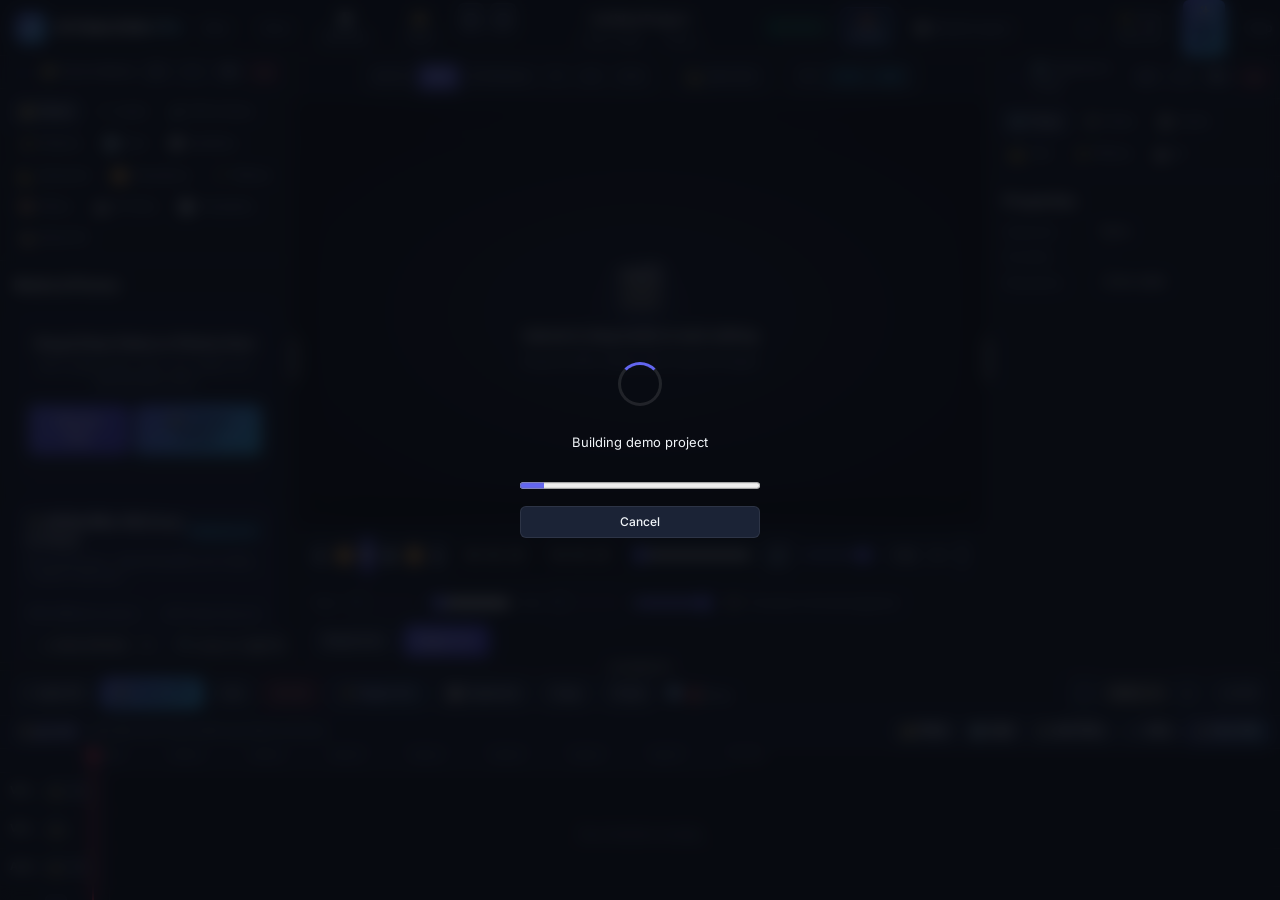
<file: index.html>
<!DOCTYPE html>
<html lang="en" data-theme="dark" data-lang="en">
<head>
  <meta charset="UTF-8" />
  <meta name="viewport" content="width=device-width, initial-scale=1.0, maximum-scale=1.0, user-scalable=no, viewport-fit=cover" />
  <meta name="description" content="AI Video Editor Pro — browser-based professional video editor" />
  <title>AI Video Editor Pro</title>
  <meta name="theme-color" content="#6c8cff" />
  <meta name="apple-mobile-web-app-capable" content="yes" />
  <meta name="apple-mobile-web-app-status-bar-style" content="black-translucent" />
  <meta name="apple-mobile-web-app-title" content="VideoEditor Pro" />
  <link rel="manifest" href="manifest.json" />
  <link rel="apple-touch-icon" href="assets/icons/icon-192.png" />
  <link rel="icon" href="assets/icons/icon-192.svg" type="image/svg+xml" />
  <link rel="preconnect" href="https://fonts.googleapis.com" />
  <link rel="preconnect" href="https://fonts.gstatic.com" crossorigin />
  <link href="https://fonts.googleapis.com/css2?family=Amiri:ital,wght@0,400;0,700;1,400&family=Anton&family=Bangers&family=Bebas+Neue&family=Cairo:wght@600;700;800&family=Hind+Siliguri:wght@400;500;600;700&family=Inter:wght@400;500;600;700;800&family=JetBrains+Mono:wght@400;500;700&family=Montserrat:wght@600;700;800;900&family=Noto+Sans+Arabic:wght@400;600;700&family=Noto+Sans+Bengali:wght@400;600;700&family=Oswald:wght@600;700&family=Pacifico&family=Playfair+Display:ital,wght@0,700;1,700&family=Poppins:wght@600;700;800&family=Roboto:wght@500;700;900&display=swap" rel="stylesheet" />
  <link rel="stylesheet" href="css/style.css" />
</head>
<body>
  <a class="skip-link" href="#preview-stage">Skip to preview</a>
  <div id="app" class="app">
    <header class="app-header" role="banner">
      <div class="header-left">
        <div class="brand" aria-label="AI Video Editor Pro">
          <span class="brand-mark" aria-hidden="true">
            <svg viewBox="0 0 24 24" width="22" height="22"><rect x="2" y="4" width="20" height="16" rx="4" fill="currentColor" opacity=".2"/><polygon points="10,8 16,12 10,16" fill="currentColor"/></svg>
          </span>
          <span class="brand-name">AI Video Editor Pro</span>
        </div>
        <div class="header-actions">
          <button class="btn ghost" data-action="new-project" data-i18n-title="newProject" title="New Project" aria-label="New Project">New</button>
          <button class="btn ghost" data-action="save-project" data-i18n-title="saveProject" title="Save Project" aria-label="Save Project">Save</button>
          <button class="btn ghost" data-action="export-aive" title="Export Project as .aive File">💾 Backup</button>
          <button class="btn ghost" data-action="import-aive" title="Import .aive Project File">📂 Open</button>
          <input id="aive-file-input" type="file" accept=".aive,application/json" hidden />
          <button class="btn icon" data-action="undo" title="Undo (Ctrl+Z)" aria-label="Undo">
            <svg viewBox="0 0 24 24"><path d="M7 8H3v4M3.5 12A9 9 0 1 0 7 6.3" fill="none" stroke="currentColor" stroke-width="1.8" stroke-linecap="round"/></svg>
          </button>
          <button class="btn icon" data-action="redo" title="Redo (Ctrl+Y)" aria-label="Redo">
            <svg viewBox="0 0 24 24"><path d="M17 8h4v4M20.5 12A9 9 0 1 1 17 6.3" fill="none" stroke="currentColor" stroke-width="1.8" stroke-linecap="round"/></svg>
          </button>
        </div>
      </div>
      <div class="header-center">
        <label class="sr-only" for="project-name">Project name</label>
        <input id="project-name" class="project-name" type="text" value="Untitled Project" maxlength="80" autocomplete="off" />
        <span id="project-meta" class="project-meta">1920×1080 · 30fps</span>
      </div>
      <div class="header-right">
        <div id="network-status" class="network-badge online" title="Status: Online &amp; Offline Ready (অনলাইন ও অফলাইনে সম্পূর্ণ সচল)">
          <span class="network-dot"></span>
          <span id="network-text">Online</span>
        </div>
        <button type="button" class="btn ghost pwa-install-btn" id="pwa-install-btn" title="Install App on Desktop / Mobile (অ্যাপ ইনস্টল করুন)" hidden>📥 Install</button>
        <select id="workspace-layout-select" class="btn ghost" style="padding: 5px 8px; font-size: 11px; font-weight: 600;" title="Workspace Layout Preset (প্যানেল লেআউট কাস্টমাইজ করুন)">
          <option value="default">🎛️ Default Layout</option>
          <option value="theater">🎬 Big Preview (থিয়েটার)</option>
          <option value="timeline">⏱️ Timeline Focus</option>
          <option value="media">📁 Media Focus</option>
          <option value="swapped">⇄ Swapped Panels (অদলবদল)</option>
          <option value="float-left">⛶ Floating Tools (ভাসমান)</option>
          <option value="float-right">⛶ Floating Inspector (ভাসমান)</option>
        </select>
        <button class="btn ghost cmd-btn" data-action="open-cmd" title="Quick Command Palette (Ctrl+K)">⚡ Cmd (Ctrl+K)</button>
        <button class="btn primary-accent" type="button" onclick="EasyUX.openGuide()" title="ভিডিও এডিটিং সহজ গাইড (Quick Beginner Guide)" style="font-weight: 700; padding: 4px 10px; font-size: 11px;">✨ সহজ গাইড</button>
        <button class="btn ghost" data-action="open-help" title="Help" aria-label="Help">Help</button>
        <button class="btn ghost" data-action="open-settings" title="Settings" aria-label="Settings">Settings</button>
        <button class="btn primary" data-action="open-export" title="Export" aria-label="Export video">Export</button>
      </div>
    </header>

    <div class="workspace">
      <aside class="sidebar left-sidebar" id="left-sidebar" aria-label="Media tools">
        <div class="panel-dock-bar" id="dock-bar-left" draggable="true" title="Drag to customize or reposition panel">
          <div class="dock-title-wrap"><span class="dock-grip" title="Drag panel header to swap or float">⋮⋮</span><span>📁 Tools &amp; Media</span></div>
          <div class="dock-actions">
            <button type="button" class="btn icon mini" onclick="WorkspaceLayout.swapSidebars()" title="Swap with Right Inspector (ডান ও বাম অদলবদল)">⇄</button>
            <button type="button" class="btn icon mini" onclick="WorkspaceLayout.toggleFloat('left-sidebar')" title="Float / Detach Panel (ভাসমান উইন্ডো)">⛶</button>
            <button type="button" class="btn icon mini" onclick="WorkspaceLayout.toggleCollapse('left-sidebar')" title="Collapse / Expand (হাইড/শো)">◀</button>
            <button type="button" class="btn icon mini mobile-close-btn" onclick="UI.closeSidebars()" title="Close Panel (প্যানেল বন্ধ করুন)">✕</button>
          </div>
        </div>
        <nav class="tool-tabs" role="tablist" aria-label="Tool panels">
          <button class="tool-tab active" data-panel="media" role="tab" aria-selected="true" draggable="true"><span class="tab-icon">📁</span> Media</button>
          <button class="tool-tab" data-panel="audio" role="tab" draggable="true"><span class="tab-icon">🎵</span> Audio</button>
          <button class="tool-tab" data-panel="sfx" role="tab" draggable="true"><span class="tab-icon">🔊</span> SFX &amp; Voice</button>
          <button class="tool-tab" data-panel="stickers" role="tab" draggable="true"><span class="tab-icon">✨</span> Stickers</button>
          <button class="tool-tab" data-panel="text" role="tab" draggable="true"><span class="tab-icon">🔤</span> Text</button>
          <button class="tool-tab" data-panel="subtitles" role="tab" draggable="true"><span class="tab-icon">💬</span> Subtitles</button>
          <button class="tool-tab" data-panel="elements" role="tab" draggable="true"><span class="tab-icon">📐</span> Elements</button>
          <button class="tool-tab" data-panel="transitions" role="tab" draggable="true"><span class="tab-icon">🔀</span> Transitions</button>
          <button class="tool-tab" data-panel="effects" role="tab" draggable="true"><span class="tab-icon">🪄</span> Effects</button>
          <button class="tool-tab" data-panel="filters" role="tab" draggable="true"><span class="tab-icon">🎨</span> Filters</button>
          <button class="tool-tab" data-panel="ai" role="tab" draggable="true"><span class="tab-icon">🤖</span> AI Tools</button>
          <button class="tool-tab" data-panel="templates" role="tab" draggable="true"><span class="tab-icon">📑</span> Templates</button>
          <button class="tool-tab" data-panel="brand" role="tab" draggable="true"><span class="tab-icon">🏷️</span> Brand Kit</button>
        </nav>

        <div class="panel-stack">
          <section class="tool-panel active" id="panel-media" role="tabpanel">
            <h2>Media &amp; Photos</h2>
            <div class="dropzone" id="media-dropzone" tabindex="0" role="button" aria-label="Upload videos or photos">
              <strong>Drag &amp; Drop Videos or Photos Here</strong>
              <p>MP4, WebM, MOV, PNG, JPG, WEBP, GIF (ছবি দিয়ে ভিডিও বানান)</p>
              <div class="btn-row" style="margin-top:6px;">
                <button class="btn primary" type="button" id="browse-files">Browse Files</button>
                <button class="btn primary-accent" type="button" onclick="document.getElementById('file-input').click();">📸 Upload Photos</button>
              </div>
              <input id="file-input" type="file" accept="video/*,image/*,.mkv,.mov,.avi,.mp4,.webm,.png,.jpg,.jpeg,.webp,.gif,.bmp" multiple hidden />
            </div>

            <!-- Photo to Video Slideshow Studio Card -->
            <div class="photo-video-card" style="margin-top:10px; background:rgba(99,102,241,0.08); border:1px dashed rgba(99,102,241,0.35); border-radius:10px; padding:12px;">
              <div style="display:flex; align-items:center; justify-content:space-between; margin-bottom:6px;">
                <strong style="color:var(--text-bright); font-size:12px;">📸 ছবি দিয়ে ভিডিও তৈরি (Photo to Video)</strong>
                <span class="status-pill">Slideshow AI</span>
              </div>
              <p class="hint" style="margin:0 0 10px 0; font-size:11px;">ছবি আপলোড করে ১-ক্লিকেই সিনেমাটিক মোশন ভিডিও ও স্লাইডশো তৈরি করুন।</p>
              <div class="row-2">
                <label>ছবির স্থায়িত্ব (Duration)
                  <select id="slideshow-duration">
                    <option value="2">২ সেকেন্ড (দ্রুত)</option>
                    <option value="3" selected>৩ সেকেন্ড (স্ট্যান্ডার্ড)</option>
                    <option value="4">৪ সেকেন্ড</option>
                    <option value="5">৫ সেকেন্ড (ধীর)</option>
                  </select>
                </label>
                <label>মোশন (Ken Burns)
                  <select id="slideshow-motion">
                    <option value="zoomIn" selected>🔍 Zoom In (জুম ইন)</option>
                    <option value="zoomOut">🔎 Zoom Out (জুম আউট)</option>
                    <option value="panLeft">⬅️ Pan Left (প্যান বাম)</option>
                    <option value="panRight">➡️ Pan Right (প্যান ডান)</option>
                    <option value="static">Static (স্থির)</option>
                  </select>
                </label>
              </div>
              <div class="row-2" style="margin-top:6px;">
                <label>ট্রানজিশন (Transition)
                  <select id="slideshow-trans">
                    <option value="fade" selected>Smooth Dissolve / Fade</option>
                    <option value="crossfade">Crossfade</option>
                    <option value="none">Direct Cut</option>
                  </select>
                </label>
                <label class="check" style="margin-top:18px;">
                  <input type="checkbox" id="slideshow-bgm" checked /> 🎵 ব্যাকগ্রাউন্ড মিউজিক
                </label>
              </div>
              <div class="btn-row" style="margin-top:10px;">
                <button class="btn primary-accent" type="button" onclick="PhotoVideoMaker.createSlideshow()" style="width:100%; font-weight:700;">
                  🎬 ছবিগুলো দিয়ে ভিডিও তৈরি করুন (Create Video)
                </button>
              </div>
            </div>

            <div class="recorder-card">
              <div class="recorder-head"><div><strong>Capture Studio</strong><p class="hint">Record your screen, webcam and microphone directly into the editor.</p></div><span id="sr-status" class="status-pill">Ready</span></div>
              <div class="row-2">
                <label>Layout<select id="sr-preview"><option value="screen">Screen</option><option value="camera">Webcam</option><option value="screen-camera" selected>Screen + Webcam</option></select></label>
                <label>Preview <span id="sr-preview-label">Screen + Webcam</span><input id="sr-webcam" type="checkbox" checked /> Webcam</label>
              </div>
              <div class="btn-row wrap">
                <label class="check"><input id="sr-mic" type="checkbox" checked /> Mic</label>
                <label class="check"><input id="sr-system" type="checkbox" checked /> System audio</label>
                <span class="rec-timer" id="sr-timer">00:00</span>
              </div>
              <div class="btn-row wrap">
                <button class="btn primary" id="sr-start">● Record</button><button class="btn" id="sr-pause" disabled>Pause</button><button class="btn" id="sr-resume" disabled>Resume</button><button class="btn danger" id="sr-stop" disabled>Stop &amp; Add</button>
              </div>
            </div>
            <div class="media-list" id="media-list"></div>
            <p class="empty-hint" id="media-empty">Upload a video or photo to start editing.</p>
          </section>

          <section class="tool-panel" id="panel-audio" role="tabpanel" hidden>
            <h2>Audio</h2>
            <div class="control-group">
              <label>Volume <span id="vol-label">100%</span></label>
              <input type="range" id="audio-volume" min="0" max="200" value="100" />
              <label class="check"><input type="checkbox" id="audio-mute" /> Mute</label>
            </div>
            <div class="row-2">
              <label>Fade in (s)<input type="number" id="fade-in" min="0" max="30" step="0.1" value="0" /></label>
              <label>Fade out (s)<input type="number" id="fade-out" min="0" max="30" step="0.1" value="0" /></label>
            </div>
            <div class="btn-row wrap">
              <button class="btn" data-action="extract-audio">Extract audio</button>
              <button class="btn" data-action="replace-audio">Replace audio</button>
              <input id="replace-audio-input" type="file" accept="audio/*" hidden />
            </div>
            <h3>Background music</h3>
            <p class="hint">Original demo tones generated in-browser. Not commercial library tracks.</p>
            <div id="music-library" class="card-grid"></div>
            <h3>Voice-over</h3>
            <div class="btn-row wrap">
              <button class="btn" data-action="vo-start">Start</button>
              <button class="btn" data-action="vo-pause">Pause</button>
              <button class="btn" data-action="vo-resume">Resume</button>
              <button class="btn" data-action="vo-stop">Stop</button>
              <button class="btn" data-action="vo-preview">Preview</button>
              <button class="btn primary" data-action="vo-add">Add to timeline</button>
              <button class="btn danger" data-action="vo-delete">Delete</button>
            </div>
            <p class="hint" id="vo-status">Microphone idle</p>
            <canvas id="waveform" class="waveform" width="320" height="64" aria-hidden="true"></canvas>
          </section>

          <section class="tool-panel" id="panel-sfx" role="tabpanel" hidden>
            <h2>Sound Effects &amp; AI Voice</h2>
            <h3>Procedural SFX Soundboard</h3>
            <p class="hint">14 studio-quality sound effects synthesized in real-time via Web Audio API. 100% offline &amp; royalty-free.</p>
            <div id="sfx-soundboard" class="sfx-grid"></div>

            <h3>In-Browser AI Text-to-Speech</h3>
            <p class="hint">Convert scripts &amp; text into spoken voiceover audio layers on your timeline.</p>
            <label>Voice
              <select id="tts-voice"></select>
            </label>
            <label>Script Text
              <textarea id="tts-text" rows="3" placeholder="Type text here for AI narration…"></textarea>
            </label>
            <div class="row-2">
              <label>Speed <input type="range" id="tts-rate" min="0.5" max="2" step="0.1" value="1" /></label>
              <label>Pitch <input type="range" id="tts-pitch" min="0.5" max="2" step="0.1" value="1" /></label>
            </div>
            <div class="btn-row wrap">
              <button class="btn" type="button" onclick="TTSVoiceover.preview()">🔊 Test Voice</button>
              <button class="btn primary" type="button" onclick="TTSVoiceover.generateToTimeline()">🎙️ Add to Timeline</button>
            </div>
          </section>

          <section class="tool-panel" id="panel-stickers" role="tabpanel" hidden>
            <h2>Animated Stickers &amp; Overlays</h2>
            <p class="hint">High-converting motion overlays: Subscribe pills, progress bars, countdowns &amp; letterbox bars.</p>
            <div id="stickers-grid" class="chip-grid"></div>
          </section>

          <section class="tool-panel" id="panel-text" role="tabpanel" hidden>
            <h2>Text Studio Pro</h2>
            <p class="empty-hint" id="text-empty">Add a title, caption, viral text or lower third.</p>

            <div class="btn-row wrap">
              <button class="btn" data-text-preset="heading">Heading</button>
              <button class="btn" data-text-preset="subheading">Subheading</button>
              <button class="btn" data-text-preset="body">Body</button>
              <button class="btn" data-text-preset="caption">Caption</button>
              <button class="btn primary" data-text-preset="custom">+ Add Text</button>
            </div>

            <h3>✨ 1-Click Pro Text Styles</h3>
            <p class="hint">Pre-designed aesthetic typography (Viral TikTok, Neon, Gold, 80s, Cyberpunk).</p>
            <div id="text-styles-grid" class="chip-grid"></div>

            <h3>📑 Lower Thirds &amp; Titles</h3>
            <p class="hint">Professional broadcast titles &amp; social media handle callouts.</p>
            <div id="text-lower-thirds-grid" class="card-grid"></div>

            <h3>Text Content &amp; Multilingual Typography</h3>
            <div class="lang-pills btn-row" style="margin-bottom: 8px;">
              <button class="btn" type="button" onclick="TextStudio.setLanguagePreset('bn')">🇧🇩 বাংলা</button>
              <button class="btn" type="button" onclick="TextStudio.setLanguagePreset('bijoy')">🇧🇩 বিজয় (SutonnyMJ)</button>
              <button class="btn" type="button" onclick="TextStudio.setLanguagePreset('en')">🇬🇧 English</button>
              <button class="btn" type="button" onclick="TextStudio.setLanguagePreset('ar')">🇸🇦 العربية (RTL)</button>
            </div>

            <!-- Bijoy (SutonnyMJ) ⇄ Unicode Converter Toolbar -->
            <div class="bijoy-toolbar" style="display:flex; gap:6px; align-items:center; margin-bottom:8px; flex-wrap:wrap; background:rgba(15,23,42,0.8); padding:7px 10px; border-radius:8px; border:1px solid rgba(99,102,241,0.35);">
              <span style="font-weight:700; color:var(--accent); font-size:11px;">🇧🇩 বিজয় ⇄ ইউনিকোড:</span>
              <button class="btn" type="button" onclick="TextStudio.convertBijoyToUnicode()" title="বিজয় (SutonnyMJ) লেখা থেকে ইউনিকোডে রূপান্তর করুন">🔄 বিজয় ➔ ইউনিকোড</button>
              <button class="btn" type="button" onclick="TextStudio.convertUnicodeToBijoy()" title="ইউনিকোড লেখা থেকে বিজয়ে (SutonnyMJ) রূপান্তর করুন">🔄 ইউনিকোড ➔ বিজয়</button>
              <label class="check" style="margin-left:auto; font-size:11px; color:var(--muted);" title="টাইপ বা পেস্ট করার সময় স্বয়ংক্রিয়ভাবে বিজয় সনাক্ত করে রূপান্তর করবে">
                <input type="checkbox" id="bijoy-auto-detect" checked /> অটো ডিটেক্ট
              </label>
            </div>

            <!-- 1-Click Quick Add Text Presets -->
            <div class="quick-text-chips" style="display:flex; gap:6px; margin: 10px 0 10px 0; overflow-x:auto;">
              <button type="button" class="btn primary-accent" onclick="EasyUX.quickAddText('title')" style="flex:1; white-space:nowrap; font-size:11px; font-weight:700;">➕ টাইটেল যোগ</button>
              <button type="button" class="btn" onclick="EasyUX.quickAddText('bangla')" style="flex:1; white-space:nowrap; font-size:11px; font-weight:600;">🇧🇩 বাংলা টাইটেল</button>
              <button type="button" class="btn" onclick="EasyUX.quickAddText('lower-third')" style="flex:1; white-space:nowrap; font-size:11px; font-weight:600;">📌 ক্যাপশন / লোয়ার থার্ড</button>
            </div>

            <label>Content (Multiline supported)
              <textarea id="text-content" rows="3" dir="auto" placeholder="বাংলা (ইউনিকোড বা বিজয় SutonnyMJ), English, অথবা العربية লিখুন…"></textarea>
            </label>

            <div class="row-2">
              <label>Font Family
                <select id="text-font">
                  <optgroup label="🇧🇩 বাংলা ও বিজয় (Bangla &amp; Bijoy)">
                    <option value="Hind Siliguri" selected>Hind Siliguri (হিন্দ শিলিগুড়ি - Clean)</option>
                    <option value="Hind Siliguri">SutonnyMJ / বিজয় (কনভার্টেড)</option>
                    <option value="Noto Sans Bengali">Noto Sans Bengali (নোটো সান্স)</option>
                    <option value="Hind Siliguri">Kalpurush (কালপুরুষ)</option>
                    <option value="Hind Siliguri">SolaimanLipi (সোলাইমান লিপি)</option>
                  </optgroup>
                  <optgroup label="🇸🇦 العربية (Arabic - RTL)">
                    <option value="Cairo">Cairo (القاهرة - Modern Bold)</option>
                    <option value="Amiri">Amiri (الأميري - Classical Naskh)</option>
                    <option value="Noto Sans Arabic">Noto Sans Arabic (الخط العربي)</option>
                  </optgroup>
                  <optgroup label="🇬🇧 English / Latin">
                    <option value="Inter">Inter (Clean UI)</option>
                    <option value="Bebas Neue">Bebas Neue (YouTube / TikTok)</option>
                    <option value="Montserrat">Montserrat (Bold Modern)</option>
                    <option value="Poppins">Poppins (Friendly Sans)</option>
                    <option value="Roboto">Roboto (Android Standard)</option>
                    <option value="Anton">Anton (Heavy Impact)</option>
                    <option value="Oswald">Oswald (Tall Headline)</option>
                    <option value="Impact">Impact (Meme Classic)</option>
                    <option value="Playfair Display">Playfair Display (Luxury Serif)</option>
                    <option value="Pacifico">Pacifico (Handwritten Script)</option>
                    <option value="Bangers">Bangers (Comic / Pop)</option>
                    <option value="Georgia">Georgia (Editorial)</option>
                    <option value="Courier New">Courier New (Typewriter / Code)</option>
                  </optgroup>
                </select>
              </label>
              <label>Size (px)
                <input type="number" id="text-size" min="8" max="260" value="48" />
              </label>
            </div>

            <div class="btn-row">
              <button class="btn icon" data-text-style="bold" aria-label="Bold" title="Bold"><b>B</b></button>
              <button class="btn icon" data-text-style="italic" aria-label="Italic" title="Italic"><i>I</i></button>
              <button class="btn icon" data-text-style="underline" aria-label="Underline" title="Underline"><u>U</u></button>
              <button class="btn icon" data-text-style="uppercase" aria-label="Uppercase" title="Toggle UPPERCASE"><b>TT</b></button>
              <button class="btn icon" data-text-align="left" aria-label="Align left" title="Align Left">L</button>
              <button class="btn icon" data-text-align="center" aria-label="Align center" title="Align Center">C</button>
              <button class="btn icon" data-text-align="right" aria-label="Align right" title="Align Right">R</button>
            </div>

            <div class="row-2">
              <label>Fill Type
                <select id="text-fill-type">
                  <option value="solid">Solid Color</option>
                  <option value="gradient">Linear Gradient</option>
                </select>
              </label>
              <label>Opacity %
                <input type="range" id="text-opacity" min="0" max="100" value="100" />
              </label>
            </div>

            <div class="row-2">
              <label>Primary Color
                <input type="color" id="text-color" value="#ffffff" />
              </label>
              <label id="text-color-2-wrap">Gradient Color 2
                <input type="color" id="text-color-2" value="#38bdf8" />
              </label>
            </div>

            <h3>Stroke &amp; Outline</h3>
            <label class="check"><input type="checkbox" id="text-stroke-on" checked /> Enable Outline / Stroke</label>
            <div class="row-2">
              <label>Stroke Color <input type="color" id="text-stroke-color" value="#000000" /></label>
              <label>Stroke Width (px) <input type="number" id="text-stroke-width" min="1" max="24" value="4" /></label>
            </div>

            <h3>Shadow &amp; Glow</h3>
            <label class="check"><input type="checkbox" id="text-shadow-on" checked /> Enable Drop Shadow / Glow</label>
            <div class="row-2">
              <label>Shadow Color <input type="color" id="text-shadow-color" value="#000000" /></label>
              <label>Blur Radius (px) <input type="number" id="text-shadow-blur" min="0" max="50" value="8" /></label>
            </div>
            <div class="row-2">
              <label>Offset X <input type="number" id="text-shadow-x" min="-30" max="30" value="2" /></label>
              <label>Offset Y <input type="number" id="text-shadow-y" min="-30" max="30" value="3" /></label>
            </div>

            <h3>Background Box / Pill</h3>
            <label class="check"><input type="checkbox" id="text-bg-on" /> Enable Background Box</label>
            <div class="row-2">
              <label>Box Color <input type="color" id="text-bg-color" value="#000000" /></label>
              <label>Corner Radius <input type="number" id="text-bg-radius" min="0" max="30" value="8" /></label>
            </div>
            <div class="row-2">
              <label>Padding X <input type="number" id="text-bg-padx" min="0" max="40" value="16" /></label>
              <label>Padding Y <input type="number" id="text-bg-pady" min="0" max="40" value="8" /></label>
            </div>

            <h3>Transform &amp; Spacing</h3>
            <div class="row-2">
              <label>Position X % <input type="number" id="text-x" min="0" max="100" value="50" /></label>
              <label>Position Y % <input type="number" id="text-y" min="0" max="100" value="50" /></label>
            </div>
            <div class="row-2">
              <label>Rotation (deg) <input type="number" id="text-rotate" min="-180" max="180" value="0" /></label>
              <label>Letter Spacing <input type="number" id="text-tracking" step="1" value="0" /></label>
            </div>
            <label>Line Height <input type="number" id="text-leading" step="0.05" min="0.8" max="2.5" value="1.25" /></label>

            <h3>Motion &amp; Animations</h3>
            <select id="text-anim">
              <option value="none">None (Static)</option>
              <option value="fadeIn">Fade In</option>
              <option value="fadeOut">Fade Out</option>
              <option value="slideLeft">Slide Left</option>
              <option value="slideRight">Slide Right</option>
              <option value="slideUp">Slide Up</option>
              <option value="slideDown">Slide Down</option>
              <option value="zoomIn">Zoom In (Pop)</option>
              <option value="zoomOut">Zoom Out</option>
              <option value="bounce">Elastic Bounce</option>
              <option value="typewriter">Typewriter (with cursor)</option>
              <option value="glitch">Cyber Glitch</option>
              <option value="tracking">Cinematic Title Expand</option>
            </select>
            <label>Duration (s)<input type="number" id="text-anim-dur" min="0.1" max="10" step="0.1" value="0.6" /></label>

            <div class="btn-row wrap" style="margin-top: 14px;">
              <button class="btn primary-accent" type="button" onclick="TextStudio.addCurrentToTimeline()">➕ Add to Timeline</button>
              <button class="btn" type="button" onclick="TextStudio.duplicateSelected()">📋 Duplicate</button>
              <button class="btn danger" type="button" onclick="TextStudio.deleteSelected()">🗑 Delete Layer</button>
            </div>
          </section>

          <section class="tool-panel" id="panel-subtitles" role="tabpanel" hidden>
            <h2>Subtitles</h2>
            <div class="btn-row wrap">
              <button class="btn primary" data-action="sub-add">Add</button>
              <button class="btn" data-action="sub-srt-import">Upload SRT</button>
              <input id="srt-input" type="file" accept=".srt,text/plain" hidden />
              <button class="btn" data-action="sub-srt-export">Export SRT</button>
              <button class="btn" data-action="sub-add-track">New track</button>
            </div>
            <label>Track
              <select id="sub-track"></select>
            </label>
            <div id="subtitle-list" class="sub-list"></div>
            <h3>AI Auto Subtitles</h3>
            <p class="hint class-c">Class C — requires a speech-to-text API. No fake processing.</p>
            <label>Language
              <select id="stt-lang">
                <option value="en">English</option>
                <option value="bn">Bangla</option>
                <option value="hi">Hindi</option>
                <option value="ar">Arabic</option>
                <option value="es">Spanish</option>
                <option value="fr">French</option>
                <option value="de">German</option>
              </select>
            </label>
            <button class="btn" data-action="ai-subtitles">Generate subtitles</button>
            <h3>Translate</h3>
            <div class="row-2">
              <select id="tr-from"><option value="en">English</option><option value="bn">Bangla</option><option value="ar">Arabic</option></select>
              <select id="tr-to"><option value="bn">Bangla</option><option value="en">English</option><option value="ar">Arabic</option></select>
            </div>
            <button class="btn" data-action="ai-translate">Translate subtitles</button>
          </section>

          <section class="tool-panel" id="panel-elements" role="tabpanel" hidden>
            <h2>Elements</h2>
            <p class="hint">Shapes and overlays composited on the preview canvas.</p>
            <div class="btn-row wrap">
              <button class="btn" data-element="rect">Rectangle</button>
              <button class="btn" data-element="circle">Circle</button>
              <button class="btn" data-element="line">Line</button>
              <button class="btn" data-element="arrow">Arrow</button>
              <button class="btn" data-element="watermark">Watermark box</button>
            </div>
          </section>

          <section class="tool-panel" id="panel-transitions" role="tabpanel" hidden>
            <h2>Transitions</h2>
            <p class="hint">Applied at the start of the selected clip.</p>
            <div id="transition-grid" class="chip-grid"></div>
            <label>Duration (s)<input type="number" id="trans-dur" min="0.1" max="3" step="0.1" value="0.5" /></label>
          </section>

          <section class="tool-panel" id="panel-effects" role="tabpanel" hidden>
            <h2>Effects</h2>
            <div id="effect-grid" class="chip-grid"></div>
            <label>Intensity <span id="fx-int-label">50%</span>
              <input type="range" id="fx-intensity" min="0" max="100" value="50" />
            </label>
          </section>

          <section class="tool-panel" id="panel-filters" role="tabpanel" hidden>
            <h2>Filters</h2>
            <div id="filter-grid" class="chip-grid"></div>
            <label>Intensity <span id="filter-int-label">100%</span>
              <input type="range" id="filter-intensity" min="0" max="100" value="100" />
            </label>
            <h3>Adjustments</h3>
            <div id="adjust-sliders"></div>
            <button class="btn" data-action="reset-adjust">Reset adjustments</button>
          </section>

          <section class="tool-panel" id="panel-ai" role="tabpanel" hidden>
            <h2>AI Tools</h2>
            <p class="hint">Local analysis (silence/scenes) runs in the browser. Cloud AI needs an API key in Settings — keys are never hardcoded.</p>
            <button class="btn" data-action="ai-silence">Silence detection</button>
            <button class="btn" data-action="ai-scenes">Scene detection</button>
            <button class="btn" data-action="ai-autocut">Auto cut</button>
            <label>Highlight length
              <select id="highlight-len">
                <option value="15">15s</option>
                <option value="30" selected>30s</option>
                <option value="60">60s</option>
                <option value="90">90s</option>
              </select>
            </label>
            <button class="btn" data-action="ai-highlight">Highlight generator</button>
            <h3>Social auto-resize</h3>
            <div id="social-presets" class="chip-grid"></div>
            <h3>Thumbnail</h3>
            <div class="btn-row wrap">
              <button class="btn" data-action="thumb-capture">Capture frame</button>
              <button class="btn" data-action="thumb-download">Download</button>
              <button class="btn" data-action="ai-thumb">AI thumbnail</button>
            </div>
            <canvas id="thumb-canvas" width="640" height="360" class="thumb-canvas"></canvas>
          </section>

          <section class="tool-panel" id="panel-templates" role="tabpanel" hidden>
            <h2>Templates</h2>
            <div id="template-list" class="card-grid"></div>
          </section>

          <section class="tool-panel" id="panel-brand" role="tabpanel" hidden>
            <h2>Brand Kit</h2>
            <label>Logo<input id="brand-logo" type="file" accept="image/*" /></label>
            <label>Primary color <input type="color" id="brand-primary" value="#6c8cff" /></label>
            <label>Secondary color <input type="color" id="brand-secondary" value="#22d3ee" /></label>
            <label>Brand font
              <select id="brand-font"><option>Inter</option><option>Georgia</option><option>Impact</option></select>
            </label>
            <label class="check"><input type="checkbox" id="brand-watermark" /> Show watermark</label>
            <div class="btn-row">
              <button class="btn" data-action="brand-save">Save kit</button>
              <button class="btn primary" data-action="brand-apply">Apply to project</button>
            </div>
          </section>
        </div>
      </aside>

      <div class="panel-resizer resizer-left" id="resizer-left" title="Drag horizontally to resize Left Panel (Double-click to reset)" role="separator" aria-orientation="vertical" tabindex="0"></div>

      <main class="center-stage" id="preview-stage">
        <!-- Studio Stage Toolbar -->
        <div class="stage-toolbar" id="stage-toolbar" role="toolbar" aria-label="Monitor and Canvas Controls">
          <div class="stage-group aspect-group" title="Quick Canvas Format / Aspect Ratio">
            <span class="stage-label">Ratio:</span>
            <button type="button" class="stage-btn active" data-aspect="16:9" title="16:9 Landscape (YouTube / Widescreen)">16:9</button>
            <button type="button" class="stage-btn" data-aspect="9:16" title="9:16 Portrait (Shorts / Reels / TikTok)">9:16 Shorts</button>
            <button type="button" class="stage-btn" data-aspect="1:1" title="1:1 Square (Instagram)">1:1</button>
            <button type="button" class="stage-btn" data-aspect="4:5" title="4:5 Social Portrait">4:5</button>
            <button type="button" class="stage-btn" data-aspect="21:9" title="21:9 Cinematic Ultrawide">21:9</button>
          </div>

          <div class="stage-separator"></div>

          <div class="stage-group guides-group">
            <button type="button" class="stage-btn" id="toggle-grid-btn" title="Toggle Rule of Thirds &amp; Title/Action Safe Zone Guide">📐 Safe Grid</button>
          </div>

          <div class="stage-separator"></div>

          <div class="stage-group zoom-group">
            <button type="button" class="stage-btn" id="canvas-fit-btn" title="Fit Canvas to Preview Monitor">Fit</button>
            <span class="res-badge" id="canvas-res-badge">1920 × 1080</span>
          </div>
        </div>

        <div class="preview-wrap" id="preview-wrap">
          <div class="monitor" id="monitor">
            <video id="preview-video" playsinline preload="metadata"></video>
            <canvas id="overlay-canvas"></canvas>
            <div id="crop-overlay" class="crop-overlay hidden"></div>
            <div class="empty-preview" id="empty-preview">
              <div class="empty-icon">🎬</div>
              <p><strong>Upload or drag media to start editing</strong></p>
              <p class="hint">Supports MP4, WebM, MOV, Audio &amp; Images</p>
            </div>
          </div>
        </div>
        <div class="player-bar" role="group" aria-label="Playback controls">
          <button class="btn icon" data-player="prev-frame" title="Previous frame (Left arrow)" aria-label="Previous frame">⏮</button>
          <button class="btn icon" data-player="skip-back" title="Skip back 5s (J)" aria-label="Skip backward">⏪</button>
          <button class="btn icon play" data-player="toggle" title="Play / Pause (Space)" aria-label="Play or pause" id="btn-play">▶</button>
          <button class="btn icon" data-player="stop" title="Stop &amp; Rewind" aria-label="Stop">⏹</button>
          <button class="btn icon" data-player="skip-fwd" title="Skip forward 5s (L)" aria-label="Skip forward">⏩</button>
          <button class="btn icon" data-player="next-frame" title="Next frame (Right arrow)" aria-label="Next frame">⏭</button>
          <div class="time-readout"><span id="cur-time">00:00.00</span> <span class="time-sep">/</span> <span id="dur-time">00:00.00</span></div>
          <input type="range" id="seek" min="0" max="1000" value="0" aria-label="Progress" />
          <label class="vol-mini" title="Volume">
            <button class="btn icon" data-player="mute" aria-label="Mute">🔊</button>
            <input type="range" id="player-volume" min="0" max="1" step="0.01" value="1" aria-label="Volume" />
          </label>
          <select id="playback-rate" aria-label="Playback speed" title="Playback Speed">
            <option value="0.25">0.25x</option>
            <option value="0.5">0.5x</option>
            <option value="0.75">0.75x</option>
            <option value="1" selected>1.0x</option>
            <option value="1.25">1.25x</option>
            <option value="1.5">1.5x</option>
            <option value="2">2.0x</option>
            <option value="4">4.0x</option>
          </select>
          <button class="btn icon" data-player="fullscreen" title="Fullscreen Preview (F11)" aria-label="Fullscreen">⛶</button>
        </div>
        <div class="trim-bar">
          <label>Start <input type="number" id="trim-start" min="0" step="0.01" value="0" /></label>
          <input type="range" id="trim-start-range" min="0" max="1000" value="0" aria-label="Start time slider" />
          <label>End <input type="number" id="trim-end" min="0" step="0.01" value="0" /></label>
          <input type="range" id="trim-end-range" min="0" max="1000" value="1000" aria-label="End time slider" />
          <label class="check"><input type="checkbox" id="preview-trim" /> Preview trimmed segment</label>
          <button class="btn" data-action="reset-trim">Reset trim</button>
          <button class="btn primary" data-action="apply-trim">Apply trim</button>
        </div>
      </main>

      <div class="panel-resizer resizer-right" id="resizer-right" title="Drag horizontally to resize Right Panel (Double-click to reset)" role="separator" aria-orientation="vertical" tabindex="0"></div>

      <aside class="sidebar right-sidebar" id="right-sidebar" aria-label="Properties">
        <div class="panel-dock-bar" id="dock-bar-right" draggable="true" title="Drag to customize or reposition panel">
          <div class="dock-title-wrap"><span class="dock-grip" title="Drag panel header to swap or float">⋮⋮</span><span>⚙️ Inspector &amp; Props</span></div>
          <div class="dock-actions">
            <button type="button" class="btn icon mini" onclick="WorkspaceLayout.swapSidebars()" title="Swap with Left Tools (ডান ও বাম অদলবদল)">⇄</button>
            <button type="button" class="btn icon mini" onclick="WorkspaceLayout.toggleFloat('right-sidebar')" title="Float / Detach Panel (ভাসমান উইন্ডো)">⛶</button>
            <button type="button" class="btn icon mini" onclick="WorkspaceLayout.toggleCollapse('right-sidebar')" title="Collapse / Expand (হাইড/শো)">▶</button>
            <button type="button" class="btn icon mini mobile-close-btn" onclick="UI.closeSidebars()" title="Close Panel (প্যানেল বন্ধ করুন)">✕</button>
          </div>
        </div>
        <nav class="tool-tabs" role="tablist">
          <button class="tool-tab active" data-rpanel="props" draggable="true"><span class="tab-icon">⚙️</span> Props</button>
          <button class="tool-tab" data-rpanel="video" draggable="true"><span class="tab-icon">🎬</span> Video</button>
          <button class="tool-tab" data-rpanel="audio" draggable="true"><span class="tab-icon">🎚️</span> Audio</button>
          <button class="tool-tab" data-rpanel="text" draggable="true"><span class="tab-icon">✍️</span> Text</button>
          <button class="tool-tab" data-rpanel="effects" draggable="true"><span class="tab-icon">✨</span> Effects</button>
          <button class="tool-tab" data-rpanel="assistant" draggable="true"><span class="tab-icon">🤖</span> AI</button>
        </nav>
        <div class="panel-stack">
          <section class="tool-panel active" id="rpanel-props">
            <h2>Properties</h2>
            <dl class="kv" id="clip-props">
              <dt>Selection</dt><dd id="prop-sel">None</dd>
              <dt>Duration</dt><dd id="prop-dur">—</dd>
              <dt>Resolution</dt><dd id="prop-res">—</dd>
            </dl>
          </section>
          <section class="tool-panel" id="rpanel-video" hidden>
            <h2>Video</h2>
            <h3>Crop</h3>
            <div class="chip-grid" id="crop-presets"></div>
            <button class="btn" data-action="reset-crop">Reset crop</button>
            <h3>Resize</h3>
            <select id="resize-preset"></select>
            <div class="row-2">
              <label>W <input type="number" id="custom-w" min="16" max="7680" value="1920" /></label>
              <label>H <input type="number" id="custom-h" min="16" max="4320" value="1080" /></label>
            </div>
            <button class="btn" data-action="apply-resize">Apply canvas size</button>
            <h3>Rotate &amp; flip</h3>
            <div class="btn-row wrap">
              <button class="btn" data-action="rot-left">90° left</button>
              <button class="btn" data-action="rot-right">90° right</button>
              <button class="btn" data-action="rot-180">180°</button>
              <button class="btn" data-action="flip-h">Flip H</button>
              <button class="btn" data-action="flip-v">Flip V</button>
            </div>
            <h3>Clip speed</h3>
            <select id="clip-speed">
              <option value="0.25">0.25x</option>
              <option value="0.5">0.5x</option>
              <option value="0.75">0.75x</option>
              <option value="1" selected>1x</option>
              <option value="1.25">1.25x</option>
              <option value="1.5">1.5x</option>
              <option value="2">2x</option>
              <option value="4">4x</option>
            </select>

            <h3>Chroma Key (Green Screen)</h3>
            <label class="check"><input type="checkbox" id="ck-enabled" /> Enable Chroma Key</label>
            <div class="row-2">
              <label>Key Color <input type="color" id="ck-color" value="#00ff00" /></label>
              <button class="btn" type="button" id="ck-eyedropper" style="margin-top:18px" title="Pick color with eyedropper">🔍 Pick Color</button>
            </div>
            <label>Similarity <span id="ck-sim-val">45%</span>
              <input type="range" id="ck-similarity" min="5" max="95" value="45" />
            </label>
            <div class="row-2">
              <label>Smoothness <input type="range" id="ck-smoothness" min="0" max="100" value="20" /></label>
              <label>Spill reduction <input type="range" id="ck-spill" min="0" max="100" value="30" /></label>
            </div>
            <div class="btn-row wrap">
              <button class="btn chip" type="button" data-ck-preset="#00ff00">Green Screen</button>
              <button class="btn chip" type="button" data-ck-preset="#0000ff">Blue Screen</button>
              <button class="btn chip" type="button" data-ck-preset="#ff00ff">Magenta</button>
            </div>

            <h3>Picture-in-Picture (PiP) Transform</h3>
            <label class="check"><input type="checkbox" id="pip-enabled" /> Enable PiP Overlay</label>
            <div class="row-2">
              <label>Position X % <input type="number" id="pip-x" min="0" max="100" value="80" /></label>
              <label>Position Y % <input type="number" id="pip-y" min="0" max="100" value="75" /></label>
            </div>
            <div class="row-2">
              <label>Scale % <input type="range" id="pip-scale" min="15" max="100" value="35" /></label>
              <label>Blend Mode
                <select id="pip-blend">
                  <option value="source-over">Normal</option>
                  <option value="screen">Screen (Light)</option>
                  <option value="multiply">Multiply (Dark)</option>
                  <option value="overlay">Overlay</option>
                  <option value="lighten">Lighten</option>
                  <option value="difference">Difference</option>
                </select>
              </label>
            </div>
            <div class="btn-row wrap">
              <button class="btn" type="button" data-pip-pos="br">Bottom Right</button>
              <button class="btn" type="button" data-pip-pos="tr">Top Right</button>
              <button class="btn" type="button" data-pip-pos="bl">Bottom Left</button>
              <button class="btn" type="button" data-pip-pos="tl">Top Left</button>
              <button class="btn" type="button" data-pip-pos="center">Center</button>
            </div>
          </section>
          <section class="tool-panel" id="rpanel-audio" hidden>
            <h2>Audio</h2>
            <p class="hint">Clip-level audio. Use the left Audio panel for library and voice-over.</p>
            <label>Clip volume <span id="clip-vol-label">100%</span>
              <input type="range" id="clip-volume" min="0" max="200" value="100" />
            </label>
            <h3>Audio Equalizer &amp; Filter</h3>
            <select id="clip-eq">
              <option value="flat">Flat / Normal</option>
              <option value="bass">Bass Boost (+6dB)</option>
              <option value="vocal">Vocal Presence</option>
              <option value="treble">Treble Boost</option>
              <option value="radio">Radio / Phone</option>
              <option value="robot">Robotic Modulator</option>
            </select>
          </section>
          <section class="tool-panel" id="rpanel-text" hidden>
            <h2>Text Inspector</h2>
            <p class="hint">Live customize selected text layer properties.</p>
            <label>Selected Text
              <textarea id="rtext-content" rows="2" dir="auto" placeholder="বাংলা, English, বা العربية লিখুন…"></textarea>
            </label>
            <div class="row-2">
              <label>Font
                <select id="rtext-font">
                  <optgroup label="🇧🇩 বাংলা ও বিজয় (Bangla &amp; Bijoy)">
                    <option value="Hind Siliguri">Hind Siliguri (বাংলা)</option>
                    <option value="Hind Siliguri">SutonnyMJ / বিজয় (কনভার্টেড)</option>
                    <option value="Noto Sans Bengali">Noto Sans Bengali</option>
                    <option value="Hind Siliguri">Kalpurush (কালপুরুষ)</option>
                    <option value="Hind Siliguri">SolaimanLipi (সোলাইমান লিপি)</option>
                  </optgroup>
                  <optgroup label="🇸🇦 العربية (Arabic - RTL)">
                    <option value="Cairo">Cairo (العربية)</option>
                    <option value="Amiri">Amiri (الأميري)</option>
                    <option value="Noto Sans Arabic">Noto Sans Arabic</option>
                  </optgroup>
                  <optgroup label="🇬🇧 English / Latin">
                    <option value="Inter">Inter</option>
                    <option value="Bebas Neue">Bebas Neue</option>
                    <option value="Montserrat">Montserrat</option>
                    <option value="Poppins">Poppins</option>
                    <option value="Anton">Anton</option>
                    <option value="Oswald">Oswald</option>
                    <option value="Impact">Impact</option>
                    <option value="Playfair Display">Playfair Display</option>
                    <option value="Pacifico">Pacifico</option>
                    <option value="Bangers">Bangers</option>
                    <option value="Georgia">Georgia</option>
                    <option value="Courier New">Courier New</option>
                  </optgroup>
                </select>
              </label>
              <label>Size <input type="number" id="rtext-size" min="8" max="260" value="48" /></label>
            </div>
            <div class="row-2">
              <label>Fill Color <input type="color" id="rtext-color" value="#ffffff" /></label>
              <label>Opacity % <input type="range" id="rtext-opacity" min="0" max="100" value="100" /></label>
            </div>
            <div class="row-2">
              <label>Stroke Width <input type="number" id="rtext-stroke-width" min="0" max="24" value="4" /></label>
              <label>Stroke Color <input type="color" id="rtext-stroke-color" value="#000000" /></label>
            </div>
            <div class="row-2">
              <label>Shadow Blur <input type="number" id="rtext-shadow-blur" min="0" max="40" value="8" /></label>
              <label>Shadow Color <input type="color" id="rtext-shadow-color" value="#000000" /></label>
            </div>
            <div class="row-2">
              <label>Position X % <input type="number" id="rtext-x" min="0" max="100" value="50" /></label>
              <label>Position Y % <input type="number" id="rtext-y" min="0" max="100" value="50" /></label>
            </div>
            <label>Rotation (deg) <input type="number" id="rtext-rotate" min="-180" max="180" value="0" /></label>
            <div class="btn-row wrap">
              <button class="btn" type="button" onclick="TextStudio.duplicateSelected()">📋 Duplicate</button>
              <button class="btn danger" type="button" onclick="TextStudio.deleteSelected()">🗑 Delete</button>
            </div>
          </section>
          <section class="tool-panel" id="rpanel-effects" hidden>
            <h2>Effects</h2>
            <p id="fx-summary" class="hint">No effect on selected clip.</p>
          </section>
          <section class="tool-panel" id="rpanel-assistant" hidden>
            <h2>AI Editing Assistant</h2>
            <p class="hint">Supported local commands run immediately. Cloud commands need an API in Settings.</p>
            <label for="ai-prompt">What would you like to do?</label>
            <textarea id="ai-prompt" rows="3" placeholder="Make this video brighter"></textarea>
            <button class="btn primary" data-action="ai-run">Run</button>
            <div class="suggest">
              <button type="button" data-ai-cmd="Remove silent parts">Remove silent parts</button>
              <button type="button" data-ai-cmd="Add subtitles">Add subtitles</button>
              <button type="button" data-ai-cmd="Make this video brighter">Make this video brighter</button>
              <button type="button" data-ai-cmd="Create a 30-second highlight">Create a 30-second highlight</button>
              <button type="button" data-ai-cmd="Convert this to YouTube Shorts">Convert this to YouTube Shorts</button>
              <button type="button" data-ai-cmd="Add professional captions">Add professional captions</button>
              <button type="button" data-ai-cmd="Remove background noise">Remove background noise</button>
              <button type="button" data-ai-cmd="Create a promotional video">Create a promotional video</button>
              <button type="button" data-ai-cmd="Translate subtitles to Bangla">Translate subtitles to Bangla</button>
              <button type="button" data-ai-cmd="Make the video cinematic">Make the video cinematic</button>
            </div>
            <pre id="ai-log" class="ai-log" aria-live="polite"></pre>
          </section>
        </div>
      </aside>
    </div>

    <div class="panel-resizer resizer-timeline" id="resizer-timeline" title="Drag vertically to resize Timeline height (Double-click to reset)" role="separator" aria-orientation="horizontal" tabindex="0"></div>

    <section class="timeline-panel" aria-label="Timeline">
      <div class="timeline-toolbar">
        <button class="btn" data-action="split" title="Split clip at playhead (S)">✂ Split (S)</button>
        <button class="btn primary-accent" data-action="freeze-frame" title="Freeze frame snapshot at playhead (3s) [F]">📸 Freeze (F)</button>
        <button class="btn" data-action="cut" title="Cut clip (Ctrl+X)">Cut</button>
        <button class="btn danger" data-action="delete-clip" title="Delete selected clip (Del)">🗑 Del</button>
        <button class="btn cmd-btn" data-action="ripple-delete" title="Delete selected clip and ripple close the gap (Shift+Del)">⚡ Ripple Del</button>
        <button class="btn" data-action="duplicate" title="Duplicate selected clip (Ctrl+D)">📋 Duplicate</button>
        <button class="btn" data-action="copy" title="Copy clip (Ctrl+C)">Copy</button>
        <button class="btn" data-action="paste" title="Paste clip (Ctrl+V)">Paste</button>
        <label class="check snap-check" title="Toggle magnetic timeline snapping"><input type="checkbox" id="snap" checked /> 🧲 Snap</label>
        <span class="spacer"></span>
        <button class="btn icon" data-action="zoom-out" aria-label="Zoom out" title="Zoom out (−)">−</button>
        <select id="tl-zoom" aria-label="Timeline zoom" title="Timeline Zoom Level">
          <option value="0.25">25%</option>
          <option value="0.5">50%</option>
          <option value="0.75">75%</option>
          <option value="1" selected>100%</option>
          <option value="1.5">150%</option>
          <option value="2">200%</option>
          <option value="4">400%</option>
        </select>
        <button class="btn icon" data-action="zoom-in" aria-label="Zoom in" title="Zoom in (+)">+</button>
        <button class="btn" data-action="fit-timeline" title="Fit all clips into timeline view (Shift+F)">↔ Fit</button>
      </div>

      <!-- Contextual Easy UX Action Bar -->
      <div class="timeline-quick-bar" id="timeline-quick-bar">
        <div class="quick-status" id="quick-status">
          <span class="quick-pill" id="quick-pill">💡 কুইক স্টার্ট</span>
          <span class="quick-msg" id="quick-msg">টাইমলাইনে ক্লিপে ক্লিক করুন অথবা সরাসরি নিচের একশন বেছে নিন:</span>
        </div>
        <div class="quick-buttons" id="quick-buttons">
          <button type="button" class="quick-btn" onclick="EasyUX.quickAction('media')" title="ভিডিও বা ছবি আপলোড করুন">📁 মিডিয়া</button>
          <button type="button" class="quick-btn" onclick="EasyUX.quickAction('text')" title="১-ক্লিকে টেক্সট বা টাইটেল যোগ করুন">🔤 টেক্সট</button>
          <button type="button" class="quick-btn" onclick="EasyUX.quickAction('photo-video')" title="ছবি দিয়ে ভিডিও বানান">📸 ফটো ভিডিও</button>
          <button type="button" class="quick-btn" onclick="EasyUX.quickAction('audio')" title="ব্যাকগ্রাউন্ড মিউজিক বা সাউন্ড দিন">🎵 অডিও</button>
          <button type="button" class="quick-btn highlight" onclick="EasyUX.openGuide()" title="ভিডিও এডিটিং সহজ গাইড দেখুন">✨ সহজ গাইড</button>
        </div>
      </div>

      <div class="timeline-scroll" id="timeline-scroll">
        <div class="time-ruler" id="time-ruler"></div>
        <div id="tracks" class="tracks"></div>
        <div id="playhead" class="playhead" aria-hidden="true"></div>
        <p class="empty-hint timeline-empty" id="timeline-empty">Your timeline is empty.</p>
      </div>
    </section>

    <nav class="mobile-toolbar" id="mobile-bottom-nav" aria-label="Mobile Navigation">
      <button type="button" class="mobile-nav-btn active" data-mobile="monitor" title="Monitor Preview">
        <span class="m-icon">🎬</span>
        <span class="m-label">Monitor</span>
      </button>
      <button type="button" class="mobile-nav-btn" data-mobile="media" title="Media &amp; Tools">
        <span class="m-icon">📁</span>
        <span class="m-label">Tools</span>
      </button>
      <button type="button" class="mobile-nav-btn" data-mobile="timeline" title="Timeline Editor">
        <span class="m-icon">⏱️</span>
        <span class="m-label">Timeline</span>
      </button>
      <button type="button" class="mobile-nav-btn" data-mobile="props" title="Inspector Properties">
        <span class="m-icon">⚙️</span>
        <span class="m-label">Inspector</span>
      </button>
      <button type="button" class="mobile-nav-btn accent-nav" data-mobile="export" title="Export Video">
        <span class="m-icon">🚀</span>
        <span class="m-label">Export</span>
      </button>
    </nav>
  </div>

  <div id="toasts" class="toasts" aria-live="polite"></div>

  <div class="modal" id="modal" hidden>
    <div class="modal-backdrop" data-action="close-modal"></div>
    <div class="modal-card" role="dialog" aria-modal="true" aria-labelledby="modal-title">
      <h2 id="modal-title"></h2>
      <div id="modal-body"></div>
      <div class="modal-actions" id="modal-actions"></div>
    </div>
  </div>

  <div class="loading-veil" id="loading-veil" hidden>
    <div class="spinner" aria-hidden="true"></div>
    <p id="loading-text">Loading…</p>
    <progress id="loading-progress" max="100" value="0"></progress>
    <button class="btn" id="loading-cancel" hidden>Cancel</button>
  </div>

  <script>
    window.AIVE_CONFIG = {
      maxUploadMB: 512,
      ffmpeg: {
        enabled: true,
        cdn: "https://unpkg.com/@ffmpeg/ffmpeg@0.11.6/dist/ffmpeg.min.js",
        corePath: "https://unpkg.com/@ffmpeg/core@0.11.0/dist/"
      },
      ai: {
        speechToTextUrl: "",
        translateUrl: "",
        assistantUrl: "",
        highlightUrl: "",
        thumbnailUrl: ""
      },
      backend: { baseUrl: "" }
    };
  </script>
  <script src="js/app.js"></script>
  <script src="js/bijoy-converter.js"></script>
  <script src="js/video-editor.js"></script>
  <script src="js/timeline.js"></script>
  <script src="js/audio.js"></script>
  <script src="js/screen-recorder.js"></script>
  <script src="js/subtitles.js"></script>
  <script src="js/effects.js"></script>
  <script src="js/export.js"></script>
  <script src="js/ai.js"></script>
  <script src="js/uncommon-features.js"></script>
  <script>document.addEventListener("DOMContentLoaded", () => window.App.init());</script>
</body>
</html>
</file>
<file: css/style.css>
/* AI Video Editor Pro — Ultra-Premium Dark Obsidian Design System */
:root, [data-theme="dark"] {
  --bg: #090b11;
  --bg-elev: #0f1420;
  --panel: #141a28;
  --panel-2: #1b2336;
  --panel-hover: #222c44;
  --line: rgba(255, 255, 255, 0.08);
  --line-strong: rgba(255, 255, 255, 0.16);
  --text: #f1f5f9;
  --text-bright: #ffffff;
  --muted: #8895b3;
  --accent: #6366f1;
  --accent-hover: #4f46e5;
  --accent-glow: rgba(99, 102, 241, 0.35);
  --accent-2: #38bdf8;
  --accent-2-glow: rgba(56, 189, 248, 0.3);
  --ok: #10b981;
  --warn: #f59e0b;
  --danger: #f43f5e;
  --shadow: 0 16px 48px -8px rgba(0, 0, 0, 0.65), 0 0 1px 1px rgba(255, 255, 255, 0.05);
  --shadow-lg: 0 24px 64px -12px rgba(0, 0, 0, 0.8), 0 0 1px 1px rgba(255, 255, 255, 0.08);
  --radius: 10px;
  --radius-sm: 6px;
  --radius-lg: 14px;
  --header-h: 56px;
  --timeline-h: 230px;
  --left-panel-w: 290px;
  --right-panel-w: 290px;
  --font: "Inter", -apple-system, BlinkMacSystemFont, "Segoe UI", Roboto, "Hind Siliguri", "Noto Sans Bengali", "Kalpurush", "SolaimanLipi", "Cairo", "Amiri", sans-serif;
  --mono: "JetBrains Mono", ui-monospace, SFMono-Regular, Menlo, monospace;
  color-scheme: dark;
}

[data-theme="light"] {
  --bg: #f8fafc;
  --bg-elev: #ffffff;
  --panel: #ffffff;
  --panel-2: #f1f5f9;
  --panel-hover: #e2e8f0;
  --line: #e2e8f0;
  --line-strong: #cbd5e1;
  --text: #0f172a;
  --text-bright: #020617;
  --muted: #64748b;
  --accent: #4f46e5;
  --accent-hover: #4338ca;
  --accent-glow: rgba(79, 70, 229, 0.2);
  --accent-2: #0284c7;
  --accent-2-glow: rgba(2, 132, 199, 0.2);
  --shadow: 0 12px 36px -4px rgba(15, 23, 42, 0.08);
  --shadow-lg: 0 20px 48px -8px rgba(15, 23, 42, 0.12);
  color-scheme: light;
}

[data-theme="midnight"] {
  --bg: #040711;
  --bg-elev: #080f1e;
  --panel: #0d172e;
  --panel-2: #142344;
  --panel-hover: #1c2f5a;
  --line: rgba(56, 189, 248, 0.12);
  --text: #e0f2fe;
  --muted: #7dd3fc;
  --accent: #38bdf8;
  --accent-hover: #0ea5e9;
  --accent-2: #818cf8;
}

[data-theme="blue"] {
  --bg: #0a1120;
  --bg-elev: #0f1b30;
  --panel: #162644;
  --panel-2: #1d335a;
  --panel-hover: #264375;
  --line: rgba(96, 165, 250, 0.14);
  --text: #eff6ff;
  --muted: #93c5fd;
  --accent: #3b82f6;
  --accent-hover: #2563eb;
  --accent-2: #38bdf8;
}

[data-theme="purple"] {
  --bg: #0f0a1a;
  --bg-elev: #171026;
  --panel: #201735;
  --panel-2: #2b1f47;
  --panel-hover: #38295c;
  --line: rgba(192, 132, 252, 0.14);
  --text: #faf5ff;
  --muted: #d8b4fe;
  --accent: #a855f7;
  --accent-hover: #9333ea;
  --accent-2: #f472b6;
}

[data-theme="contrast"] {
  --bg: #000000;
  --bg-elev: #000000;
  --panel: #050505;
  --panel-2: #111111;
  --panel-hover: #222222;
  --line: #ffffff;
  --line-strong: #ffffff;
  --text: #ffffff;
  --text-bright: #ffffff;
  --muted: #e2e8f0;
  --accent: #ffe600;
  --accent-hover: #ffd000;
  --accent-2: #00ffff;
  --ok: #00ff66;
  --warn: #ffbb00;
  --danger: #ff3333;
}

*, *::before, *::after { box-sizing: border-box; }
html, body { margin: 0; height: 100%; overflow: hidden; }
html[dir="rtl"] { direction: rtl; }
body {
  font-family: var(--font);
  background: var(--bg);
  color: var(--text);
  font-size: 13px;
  line-height: 1.45;
  -webkit-font-smoothing: antialiased;
  -moz-osx-font-smoothing: grayscale;
}

button, input, select, textarea { font: inherit; color: inherit; }
img, svg, video, canvas { max-width: 100%; }

.skip-link { position: absolute; left: -999px; top: 8px; }
.skip-link:focus { left: 8px; z-index: 100; background: var(--accent); color: #fff; padding: 8px 12px; border-radius: 8px; }
.sr-only { position: absolute; width: 1px; height: 1px; overflow: hidden; clip: rect(0,0,0,0); }

/* Main Shell */
.app { display: flex; flex-direction: column; height: 100%; }

/* Studio Top Header */
.app-header {
  height: var(--header-h);
  display: flex; align-items: center; justify-content: space-between;
  padding: 0 16px; gap: 14px;
  background: rgba(15, 20, 32, 0.85);
  backdrop-filter: blur(14px);
  -webkit-backdrop-filter: blur(14px);
  border-bottom: 1px solid var(--line);
  flex-shrink: 0;
  z-index: 20;
}
.header-left, .header-right { display: flex; align-items: center; gap: 8px; }
.brand { display: flex; align-items: center; gap: 10px; font-weight: 700; letter-spacing: -0.02em; font-size: 14px; }
.brand-mark {
  color: #fff; display: grid; place-items: center;
  background: linear-gradient(135deg, var(--accent), var(--accent-2));
  width: 30px; height: 30px; border-radius: 8px;
  box-shadow: 0 2px 10px var(--accent-glow);
}
.brand-name {
  white-space: nowrap; font-weight: 800;
  background: linear-gradient(120deg, #ffffff 60%, var(--accent-2));
  -webkit-background-clip: text; -webkit-text-fill-color: transparent;
}
.brand-name small {
  font-size: 10px; font-weight: 700; text-transform: uppercase;
  letter-spacing: 0.08em; padding: 2px 6px; border-radius: 4px;
  background: rgba(99, 102, 241, 0.15); color: var(--accent);
  border: 1px solid rgba(99, 102, 241, 0.3); margin-left: 6px;
  -webkit-text-fill-color: initial;
}
.header-actions { display: flex; gap: 6px; }
.header-center { display: flex; flex-direction: column; align-items: center; min-width: 220px; flex: 1; }
.project-name {
  background: transparent; border: 1px solid transparent; border-radius: 8px;
  text-align: center; font-weight: 600; padding: 4px 10px; width: min(320px, 100%);
  font-size: 13px; color: var(--text-bright); transition: all 0.15s ease;
}
.project-name:hover { background: var(--panel); border-color: var(--line); }
.project-name:focus { border-color: var(--accent); outline: none; background: var(--panel-2); box-shadow: 0 0 0 2px var(--accent-glow); }
.project-meta { color: var(--muted); font-size: 11px; font-family: var(--mono); }

/* Pro Buttons */
.btn {
  background: var(--panel-2);
  border: 1px solid var(--line);
  border-radius: var(--radius-sm);
  padding: 6px 12px;
  cursor: pointer;
  color: var(--text);
  font-weight: 500;
  font-size: 12px;
  display: inline-flex; align-items: center; justify-content: center; gap: 6px;
  transition: all 0.15s cubic-bezier(0.16, 1, 0.3, 1);
  user-select: none;
}
.btn:hover {
  background: var(--panel-hover);
  border-color: var(--line-strong);
  color: #fff;
  transform: translateY(-1px);
}
.btn:focus-visible { outline: 2px solid var(--accent); outline-offset: 2px; }
.btn:active { transform: translateY(1px); }
.btn.primary {
  background: linear-gradient(135deg, var(--accent), #4f46e5);
  color: #ffffff; border-color: transparent; font-weight: 600;
  box-shadow: 0 2px 10px var(--accent-glow);
}
.btn.primary:hover { filter: brightness(1.1); box-shadow: 0 4px 16px var(--accent-glow); }
.btn.primary-accent {
  background: linear-gradient(135deg, var(--accent), var(--accent-2));
  color: #0b1020; font-weight: 700; border: none;
  box-shadow: 0 2px 12px var(--accent-2-glow);
}
.btn.primary-accent:hover { filter: brightness(1.1); transform: translateY(-1px); }
.btn.ghost { background: transparent; border-color: transparent; color: var(--muted); }
.btn.ghost:hover { background: var(--panel); color: var(--text-bright); border-color: var(--line); }
.btn.danger { background: rgba(244, 63, 94, 0.15); color: #fda4af; border-color: rgba(244, 63, 94, 0.3); }
.btn.danger:hover { background: var(--danger); color: #fff; border-color: transparent; }
.btn.icon { width: 32px; height: 32px; padding: 0; display: inline-grid; place-items: center; font-size: 13px; }
.btn.icon svg { width: 16px; height: 16px; }
.btn:disabled { opacity: 0.4; cursor: not-allowed; transform: none !important; }

.cmd-btn {
  background: linear-gradient(135deg, rgba(99, 102, 241, 0.12), rgba(56, 189, 248, 0.12));
  border: 1px solid rgba(99, 102, 241, 0.35); color: #c7d2fe; font-weight: 600;
}
.cmd-btn:hover {
  border-color: var(--accent); background: rgba(99, 102, 241, 0.22);
  color: #ffffff; box-shadow: 0 0 14px var(--accent-glow);
}

/* Workspace Layout */
.workspace {
  flex: 1;
  display: grid;
  grid-template-columns: var(--left-panel-w, 290px) 6px minmax(0, 1fr) 6px var(--right-panel-w, 290px);
  min-height: 0;
  position: relative;
  overflow: hidden;
}

/* Draggable Panel Resizers */
.panel-resizer {
  background: rgba(255, 255, 255, 0.04);
  position: relative;
  z-index: 25;
  user-select: none;
  touch-action: none;
  transition: background 0.15s ease, box-shadow 0.15s ease;
}

/* Wide invisible hit area so grabbing is effortless */
.panel-resizer::before {
  content: "";
  position: absolute;
  z-index: 2;
}

.panel-resizer.resizer-left,
.panel-resizer.resizer-right {
  cursor: col-resize;
  width: 8px;
  height: 100%;
}
.panel-resizer.resizer-left::before,
.panel-resizer.resizer-right::before {
  top: 0; bottom: 0;
  left: -5px; right: -5px;
}

.panel-resizer.resizer-timeline {
  cursor: row-resize;
  height: 8px;
  width: 100%;
  border-top: 1px solid var(--line);
  flex-shrink: 0;
}
.panel-resizer.resizer-timeline::before {
  left: 0; right: 0;
  top: -5px; bottom: -5px;
}

.panel-resizer::after {
  content: "⋮";
  display: flex;
  align-items: center;
  justify-content: center;
  position: absolute;
  background: rgba(255, 255, 255, 0.22);
  color: var(--text-bright);
  font-size: 11px;
  border-radius: 4px;
  transition: all 0.15s cubic-bezier(0.16, 1, 0.3, 1);
  box-shadow: 0 1px 4px rgba(0,0,0,0.4);
}

.panel-resizer.resizer-left::after,
.panel-resizer.resizer-right::after {
  top: 50%;
  left: 50%;
  transform: translate(-50%, -50%);
  width: 10px;
  height: 44px;
}

.panel-resizer.resizer-timeline::after {
  content: "⋯";
  left: 50%;
  top: 50%;
  transform: translate(-50%, -50%);
  width: 64px;
  height: 10px;
  font-size: 14px;
  line-height: 8px;
}

.panel-resizer:hover,
.panel-resizer.resizing {
  background: rgba(99, 102, 241, 0.35) !important;
}

.panel-resizer:hover::after,
.panel-resizer.resizing::after {
  background: var(--accent) !important;
  color: #fff !important;
  box-shadow: 0 0 14px var(--accent) !important;
}

body.is-resizing-col {
  cursor: col-resize !important;
  user-select: none !important;
}

body.is-resizing-row {
  cursor: row-resize !important;
  user-select: none !important;
}

/* Panel Header Dock Bar (Draggable & Customizable) */
.panel-dock-bar {
  display: flex;
  align-items: center;
  justify-content: space-between;
  padding: 5px 10px;
  background: rgba(15, 20, 32, 0.95);
  border-bottom: 1px solid var(--line);
  font-size: 11px;
  font-weight: 700;
  color: var(--muted);
  user-select: none;
  cursor: grab;
}
.panel-dock-bar:active {
  cursor: grabbing;
}
.dock-title-wrap {
  display: flex;
  align-items: center;
  gap: 6px;
}
.dock-grip {
  font-size: 13px;
  color: var(--accent);
  opacity: 0.85;
  cursor: grab;
}
.panel-dock-bar:hover .dock-grip {
  opacity: 1;
}
.dock-actions {
  display: flex;
  align-items: center;
  gap: 4px;
}
.btn.mini {
  padding: 2px 6px;
  font-size: 10.5px;
  height: 22px;
  min-width: 22px;
}

/* Floating Window Mode */
.sidebar.is-floating {
  position: fixed !important;
  z-index: 100 !important;
  width: 440px !important;
  height: 600px !important;
  max-width: 90vw !important;
  max-height: 85vh !important;
  border-radius: 12px !important;
  border: 1px solid var(--accent) !important;
  box-shadow: 0 20px 60px rgba(0, 0, 0, 0.85), 0 0 20px var(--accent-glow) !important;
  backdrop-filter: blur(16px);
  overflow: hidden;
  resize: both;
}

/* Swapped Panels Layout Class */
.workspace.is-swapped {
  grid-template-columns: var(--right-panel-w, 290px) 8px minmax(0, 1fr) 8px var(--left-panel-w, 290px);
}
.workspace.is-swapped .left-sidebar {
  grid-column: 5;
}
.workspace.is-swapped .right-sidebar {
  grid-column: 1;
}
.workspace.is-swapped #resizer-left {
  grid-column: 4;
}
.workspace.is-swapped #resizer-right {
  grid-column: 2;
}

/* Draggable Tabs */
.tool-tab[draggable="true"] {
  cursor: grab;
}
.tool-tab.is-tab-dragging {
  opacity: 0.4;
  border: 1px dashed var(--accent);
}
.tool-tab.is-tab-over {
  border-left: 2px solid var(--accent);
}

/* Sidebars */
.sidebar {
  background: var(--bg-elev);
  border-color: var(--line);
  border-style: solid;
  border-width: 0;
  display: flex; flex-direction: column; min-height: 0;
  z-index: 5;
  overflow: hidden;
}
.left-sidebar { border-right-width: 0; }
.right-sidebar { border-left-width: 0; }

.tool-tabs {
  display: flex; flex-wrap: wrap; gap: 4px;
  padding: 8px 10px; border-bottom: 1px solid var(--line);
  background: rgba(15, 20, 32, 0.6);
}
.tool-tab {
  background: transparent; border: 0; color: var(--muted);
  padding: 5px 9px; border-radius: var(--radius-sm); cursor: pointer;
  font-size: 11px; font-weight: 600; display: inline-flex; align-items: center; gap: 5px;
  transition: all 0.12s ease;
}
.tool-tab .tab-icon { font-size: 12px; }
.tool-tab:hover { background: var(--panel); color: var(--text-bright); }
.tool-tab.active {
  background: var(--panel-2); color: #ffffff;
  border: 1px solid rgba(99, 102, 241, 0.3);
  box-shadow: 0 2px 8px rgba(0, 0, 0, 0.2);
}

.panel-stack { overflow-y: auto; flex: 1; padding: 14px; }
.tool-panel h2 { margin: 0 0 12px; font-size: 14px; font-weight: 700; color: var(--text-bright); }
.tool-panel h3 {
  margin: 18px 0 8px; font-size: 11px; color: var(--muted);
  text-transform: uppercase; letter-spacing: 0.08em; font-weight: 700;
}
.tool-panel label { display: flex; flex-direction: column; gap: 5px; margin: 10px 0; color: var(--muted); font-size: 12px; }
.tool-panel input[type="text"], .tool-panel input[type="number"], .tool-panel select, .tool-panel textarea {
  background: var(--panel); border: 1px solid var(--line); border-radius: 8px;
  padding: 8px 10px; color: var(--text-bright); font-size: 12px;
  transition: border-color 0.15s, box-shadow 0.15s;
}
.tool-panel input[type="text"]:focus, .tool-panel input[type="number"]:focus, .tool-panel select:focus, .tool-panel textarea:focus {
  outline: none; border-color: var(--accent);
  box-shadow: 0 0 0 3px var(--accent-glow);
}
.tool-panel input[type="range"] {
  width: 100%; accent-color: var(--accent); height: 4px;
  background: var(--panel-2); border-radius: 4px; cursor: pointer;
}
.row-2 { display: grid; grid-template-columns: 1fr 1fr; gap: 8px; }
.btn-row { display: flex; gap: 6px; flex-wrap: nowrap; margin: 10px 0; }
.btn-row.wrap { flex-wrap: wrap; }
.check { flex-direction: row !important; align-items: center; gap: 8px; cursor: pointer; }
.hint { color: var(--muted); font-size: 11.5px; margin: 0 0 10px; line-height: 1.4; }
.class-c { border-left: 3px solid var(--warn); padding-left: 10px; background: rgba(245, 158, 11, 0.05); padding-top: 4px; padding-bottom: 4px; border-radius: 0 6px 6px 0; }
.empty-hint { color: var(--muted); text-align: center; padding: 24px 8px; font-size: 12px; }

/* Media Dropzone */
.dropzone {
  border: 1.5px dashed rgba(99, 102, 241, 0.35);
  border-radius: var(--radius);
  padding: 26px 14px;
  text-align: center;
  background: linear-gradient(180deg, rgba(99, 102, 241, 0.04), var(--panel));
  cursor: pointer;
  transition: all 0.2s ease;
}
.dropzone:hover, .dropzone.dragover {
  border-color: var(--accent-2);
  background: linear-gradient(180deg, rgba(56, 189, 248, 0.08), var(--panel));
  box-shadow: 0 0 20px rgba(56, 189, 248, 0.15);
  transform: scale(1.01);
}
.dropzone strong { font-size: 13px; color: var(--text-bright); }
.dropzone p { color: var(--muted); margin: 6px 0 14px; font-size: 11px; }

.media-list { display: flex; flex-direction: column; gap: 8px; margin-top: 14px; }
.media-card {
  display: grid; grid-template-columns: 88px 1fr; gap: 10px;
  background: var(--panel); border: 1px solid var(--line); border-radius: var(--radius-sm);
  overflow: hidden; cursor: pointer; transition: all 0.15s ease;
}
.media-card:hover { border-color: var(--accent); transform: translateX(2px); box-shadow: 0 4px 14px rgba(0,0,0,0.3); }
.media-card img, .media-card video { width: 88px; height: 56px; object-fit: cover; background: #000; }
.media-card .meta { font-size: 11px; color: var(--muted); padding: 6px 8px 6px 0; display: flex; flex-direction: column; justify-content: center; }
.media-card .meta strong { display: block; color: var(--text-bright); white-space: nowrap; overflow: hidden; text-overflow: ellipsis; font-size: 12px; }

.card-grid, .chip-grid { display: grid; grid-template-columns: 1fr 1fr; gap: 6px; }
.chip, .music-card, .tpl-card {
  background: var(--panel); border: 1px solid var(--line); border-radius: var(--radius-sm);
  padding: 8px; cursor: pointer; text-align: center; font-size: 11.5px;
  transition: all 0.12s ease;
}
.chip:hover, .music-card:hover, .tpl-card:hover {
  background: var(--panel-2); border-color: var(--line-strong); color: #fff;
}
.chip.active, .music-card.active {
  border-color: var(--accent); background: rgba(99, 102, 241, 0.12);
  color: #fff; box-shadow: 0 0 10px var(--accent-glow);
}
.kv { display: grid; grid-template-columns: 90px 1fr; gap: 8px; font-size: 12px; }
.kv dt { color: var(--muted); }
.kv dd { margin: 0; color: var(--text-bright); font-family: var(--mono); font-size: 11.5px; }

/* Center Stage (Monitor Studio) */
.center-stage {
  display: flex; flex-direction: column; min-width: 0; background: var(--bg);
  position: relative;
}

/* Studio Stage Toolbar */
.stage-toolbar {
  display: flex; align-items: center; justify-content: center; gap: 10px;
  padding: 6px 16px; background: rgba(15, 20, 32, 0.85);
  backdrop-filter: blur(12px); -webkit-backdrop-filter: blur(12px);
  border-bottom: 1px solid var(--line);
  flex-shrink: 0; z-index: 10;
}
.stage-group {
  display: inline-flex; align-items: center; gap: 3px;
  background: var(--panel); padding: 2px 4px;
  border-radius: var(--radius-sm); border: 1px solid var(--line);
}
.stage-label {
  font-size: 10.5px; color: var(--muted); font-weight: 600;
  text-transform: uppercase; letter-spacing: 0.05em; padding: 0 4px;
}
.stage-btn {
  background: transparent; border: none; color: var(--muted);
  padding: 4px 8px; border-radius: 4px; font-size: 11px; font-weight: 600;
  cursor: pointer; transition: all 0.12s ease; white-space: nowrap;
}
.stage-btn:hover { background: var(--panel-2); color: var(--text-bright); }
.stage-btn.active {
  background: var(--accent); color: #ffffff;
  box-shadow: 0 1px 8px var(--accent-glow);
}
#toggle-grid-btn.active {
  background: var(--accent-2); color: #0b1020;
  box-shadow: 0 1px 8px var(--accent-2-glow);
}
.stage-separator { width: 1px; height: 16px; background: var(--line); }
.res-badge {
  font-family: var(--mono); font-size: 10.5px; font-weight: 600;
  color: var(--accent-2); background: rgba(56, 189, 248, 0.1);
  border: 1px solid rgba(56, 189, 248, 0.25);
  padding: 2px 8px; border-radius: 4px;
}

/* Preview Canvas Frame */
.preview-wrap {
  flex: 1; min-height: 0; display: grid; place-items: center;
  padding: 18px; overflow: hidden;
  background: radial-gradient(circle at center, #101522 0%, #080a0f 100%);
}
.monitor {
  position: relative;
  width: min(100%, 960px);
  aspect-ratio: 16/9;
  background: #000;
  border-radius: var(--radius-lg);
  overflow: hidden;
  box-shadow: 0 24px 64px -10px rgba(0, 0, 0, 0.9), 0 0 0 1px rgba(255, 255, 255, 0.08);
  transition: aspect-ratio 0.2s ease, width 0.2s ease;
}
.monitor video, .monitor canvas {
  position: absolute; inset: 0; width: 100%; height: 100%;
}
.monitor video { object-fit: contain; background: #000; }
#overlay-canvas { pointer-events: none; }
.empty-preview {
  position: absolute; inset: 0; display: flex; flex-direction: column;
  place-content: center; align-items: center; text-align: center;
  background: radial-gradient(ellipse at center, #151b2a, #07090e);
  gap: 8px; padding: 20px;
}
.empty-preview .empty-icon {
  font-size: 42px; opacity: 0.85; filter: drop-shadow(0 4px 12px rgba(99, 102, 241, 0.3));
}
.empty-preview p { margin: 0; font-size: 13px; color: var(--text-bright); }
.empty-preview .hint { color: var(--muted); font-size: 11.5px; }
.empty-preview.hidden { display: none; }
.crop-overlay {
  position: absolute; border: 2px solid var(--accent-2); box-shadow: 0 0 0 999px rgba(0,0,0,.5);
  cursor: move;
}
.crop-overlay.hidden { display: none; }

/* Transport Player Bar */
.player-bar {
  display: flex; align-items: center; gap: 8px; padding: 8px 16px; flex-wrap: nowrap;
  background: rgba(15, 20, 32, 0.9);
  backdrop-filter: blur(14px); -webkit-backdrop-filter: blur(14px);
  border-top: 1px solid var(--line);
  z-index: 10;
}
.player-bar .play {
  width: 38px; height: 38px; border-radius: 50%;
  background: linear-gradient(135deg, var(--accent), #4f46e5);
  color: #ffffff; font-size: 14px; border: none;
  box-shadow: 0 2px 14px var(--accent-glow);
  transition: all 0.15s ease;
}
.player-bar .play:hover {
  transform: scale(1.08); filter: brightness(1.15);
  box-shadow: 0 4px 20px var(--accent-glow);
}
.time-readout {
  font-family: var(--mono); font-size: 11.5px; font-weight: 600;
  background: rgba(0, 0, 0, 0.45); border: 1px solid var(--line);
  padding: 5px 10px; border-radius: 6px; white-space: nowrap;
  letter-spacing: 0.04em; color: var(--text-bright);
}
.time-sep { color: var(--muted); margin: 0 2px; }

#seek {
  flex: 1; min-width: 120px; height: 6px;
  accent-color: var(--accent); background: var(--panel-2);
  border-radius: 6px; cursor: pointer; transition: height 0.1s;
}
#seek:hover { height: 8px; }
.vol-mini { display: flex; align-items: center; gap: 6px; }
.vol-mini input { width: 70px; height: 4px; accent-color: var(--accent); }
#playback-rate {
  background: var(--panel); border: 1px solid var(--line);
  border-radius: 6px; padding: 4px 6px; font-size: 11px; font-weight: 600;
  color: var(--text-bright); cursor: pointer;
}

/* Trim Bar */
.trim-bar {
  display: flex; align-items: center; gap: 8px; padding: 6px 16px; flex-wrap: wrap;
  background: var(--bg-elev); border-top: 1px solid var(--line); font-size: 12px;
}
.trim-bar label { display: flex; align-items: center; gap: 6px; color: var(--muted); }
.trim-bar input[type="number"] { width: 75px; background: var(--panel); border: 1px solid var(--line); border-radius: 6px; padding: 4px 6px; font-family: var(--mono); }
.trim-bar input[type="range"] { width: 80px; accent-color: var(--accent); }

/* Timeline Panel */
.timeline-panel {
  height: var(--timeline-h);
  background: var(--bg-elev);
  border-top: 1px solid var(--line);
  display: flex; flex-direction: column; flex-shrink: 0;
  z-index: 10;
}
.timeline-toolbar {
  display: flex; align-items: center; gap: 6px; padding: 6px 12px; flex-wrap: wrap;
  background: rgba(15, 20, 32, 0.75); border-bottom: 1px solid var(--line);
}
.snap-check { font-weight: 600; font-size: 11.5px; color: var(--muted); }
.spacer { flex: 1; }

/* Contextual Easy UX Action Bar */
.timeline-quick-bar {
  display: flex;
  align-items: center;
  justify-content: space-between;
  padding: 4px 12px;
  background: rgba(18, 24, 38, 0.98);
  border-bottom: 1px solid var(--line);
  font-size: 11px;
  gap: 8px;
  flex-wrap: nowrap;
  overflow-x: auto;
  scrollbar-width: none;
  -webkit-overflow-scrolling: touch;
}
.timeline-quick-bar::-webkit-scrollbar { display: none; }

.quick-status {
  display: flex;
  align-items: center;
  gap: 8px;
  white-space: nowrap;
  flex-shrink: 0;
}
.quick-pill {
  font-size: 10px;
  font-weight: 700;
  text-transform: uppercase;
  letter-spacing: 0.04em;
  padding: 2px 7px;
  border-radius: 999px;
  background: rgba(99, 102, 241, 0.18);
  border: 1px solid rgba(99, 102, 241, 0.35);
  color: #c7d2fe;
  transition: all 0.2s ease;
}
.quick-pill.selected {
  background: rgba(56, 189, 248, 0.2);
  border-color: rgba(56, 189, 248, 0.5);
  color: #38bdf8;
  box-shadow: 0 0 10px rgba(56, 189, 248, 0.25);
}
.quick-msg {
  color: var(--muted);
  font-size: 11px;
}

.quick-buttons {
  display: flex;
  align-items: center;
  gap: 5px;
  flex-shrink: 0;
}
.quick-btn {
  background: var(--panel-2);
  border: 1px solid var(--line);
  color: var(--text-bright);
  padding: 3px 8px;
  border-radius: 6px;
  font-size: 11px;
  font-weight: 600;
  cursor: pointer;
  white-space: nowrap;
  display: inline-flex;
  align-items: center;
  gap: 4px;
  transition: all 0.12s ease;
}
.quick-btn:hover {
  background: var(--panel-hover);
  border-color: var(--accent);
  color: #fff;
  transform: translateY(-1px);
}
.quick-btn.highlight {
  background: linear-gradient(135deg, rgba(99,102,241,0.25), rgba(56,189,248,0.25));
  border-color: var(--accent);
  color: #ffffff;
}
.quick-btn.danger {
  color: #fda4af;
  border-color: rgba(244, 63, 94, 0.3);
}
.quick-btn.danger:hover {
  background: var(--danger);
  color: #fff;
}
.media-quick-add {
  margin-top: 5px;
  width: 100%;
  font-size: 11px !important;
  padding: 3px 6px !important;
  font-weight: 600;
}
.timeline-scroll {
  position: relative; flex: 1; overflow: auto; background: #0c0f17;
}
.time-ruler {
  height: 24px; position: sticky; top: 0; z-index: 4;
  background: rgba(18, 24, 38, 0.95);
  backdrop-filter: blur(8px);
  border-bottom: 1px solid var(--line);
  font-family: var(--mono); font-size: 10px; color: var(--muted);
  box-shadow: 0 2px 6px rgba(0, 0, 0, 0.3);
}
.tracks { position: relative; min-height: 160px; }
.track {
  display: grid; grid-template-columns: 110px 1fr; height: 38px;
  border-bottom: 1px solid var(--line);
}
.track-head {
  position: sticky; left: 0; z-index: 3;
  background: var(--bg-elev); display: flex; align-items: center; justify-content: space-between;
  padding: 0 10px; font-size: 11px; font-weight: 600; border-right: 1px solid var(--line);
  box-shadow: 2px 0 6px rgba(0, 0, 0, 0.2);
}
.track-head span { white-space: nowrap; overflow: hidden; text-overflow: ellipsis; color: var(--text-bright); }
.track-lane { position: relative; }
.track-lane.drop-target {
  background: rgba(99, 102, 241, 0.12) !important;
  outline: 2px dashed var(--accent); outline-offset: -2px;
}

/* Clips */
.clip {
  position: absolute; top: 4px; height: 30px; border-radius: 6px;
  background: linear-gradient(135deg, #4f46e5, #3730a3);
  color: #fff; font-size: 11px; font-weight: 600; padding: 5px 8px;
  overflow: hidden; cursor: grab; user-select: none; white-space: nowrap;
  box-shadow: 0 2px 6px rgba(0, 0, 0, 0.35);
  transition: box-shadow 0.12s, outline 0.12s;
  display: flex; align-items: center;
}
.clip::after {
  content: ""; position: absolute; inset: 0;
  background: linear-gradient(180deg, rgba(255,255,255,0.12) 0%, rgba(0,0,0,0.2) 100%);
  pointer-events: none;
}
.clip.audio {
  background: linear-gradient(135deg, #059669, #047857);
  background-image: repeating-linear-gradient(90deg, rgba(255,255,255,0.06) 0px, rgba(255,255,255,0.06) 2px, transparent 2px, transparent 6px);
}
.clip.text { background: linear-gradient(135deg, #7c3aed, #6d28d9); }
.clip.sub { background: linear-gradient(135deg, #d97706, #b45309); }
.clip.fx { background: linear-gradient(135deg, #e11d48, #be123c); }
.clip.image { background: linear-gradient(135deg, #0284c7, #0369a1); }
.clip.sticker { background: linear-gradient(135deg, #db2777, #be185d); }
.clip.selected {
  outline: 2px solid #ffffff;
  box-shadow: 0 0 0 2px #fff, 0 4px 16px var(--accent-glow);
  z-index: 2;
}
.clip .handle {
  position: absolute; top: 0; width: 7px; height: 100%;
  cursor: ew-resize; z-index: 3; transition: background 0.1s;
}
.clip .handle:hover { background: rgba(255, 255, 255, 0.4); }
.clip .handle.l { left: 0; border-radius: 6px 0 0 6px; }
.clip .handle.r { right: 0; border-radius: 0 6px 6px 0; }

/* Playhead Needle */
.playhead {
  position: absolute; top: 0; bottom: 0; width: 2px;
  background: #ff3b5c; z-index: 5; pointer-events: none;
  box-shadow: 0 0 8px rgba(255, 59, 92, 0.8);
}
.playhead::before {
  content: ""; position: absolute; top: 0; left: -6px;
  width: 14px; height: 14px; background: #ff3b5c;
  clip-path: polygon(0% 0%, 100% 0%, 100% 50%, 50% 100%, 0% 50%);
  box-shadow: 0 2px 6px rgba(0, 0, 0, 0.4);
}
.timeline-empty { position: absolute; inset: 40px 0 0; pointer-events: none; }
.marker { position: absolute; top: 0; width: 2px; height: 100%; background: var(--warn); opacity: 0.7; }

/* Subtitles list */
.sub-list { display: flex; flex-direction: column; gap: 6px; max-height: 220px; overflow-y: auto; }
.sub-item { background: var(--panel); border: 1px solid var(--line); border-radius: 8px; padding: 8px; }
.sub-item textarea { width: 100%; background: transparent; border: 0; resize: vertical; color: var(--text-bright); }
.thumb-canvas { width: 100%; border-radius: 8px; background: #000; margin-top: 8px; }

.suggest { display: flex; flex-direction: column; gap: 4px; margin-top: 8px; }
.suggest button {
  text-align: left; background: var(--panel); border: 1px solid var(--line);
  border-radius: 8px; padding: 6px 10px; cursor: pointer; color: var(--text);
  font-size: 11.5px; transition: all 0.12s;
}
.suggest button:hover { background: var(--panel-2); color: #fff; border-color: var(--accent); }

.ai-log {
  background: var(--panel); border-radius: 8px; padding: 10px; min-height: 80px;
  white-space: pre-wrap; font-family: var(--mono); font-size: 11px; color: var(--muted);
  border: 1px solid var(--line);
}

/* Mobile Toolbar & Navigation System */
.mobile-close-btn {
  display: none;
  background: rgba(244, 63, 94, 0.15) !important;
  color: #fda4af !important;
  border-color: rgba(244, 63, 94, 0.3) !important;
  font-weight: 700 !important;
  font-size: 13px !important;
}
.mobile-close-btn:hover {
  background: var(--danger) !important;
  color: #fff !important;
}

.mobile-toolbar {
  display: none;
  position: fixed;
  bottom: 0;
  left: 0;
  right: 0;
  height: calc(var(--mobile-bar) + env(safe-area-inset-bottom, 0px));
  background: rgba(12, 16, 26, 0.96);
  backdrop-filter: blur(16px);
  -webkit-backdrop-filter: blur(16px);
  border-top: 1px solid var(--line);
  padding: 4px 6px max(4px, env(safe-area-inset-bottom, 0px)) 6px;
  gap: 4px;
  z-index: 70;
  box-shadow: 0 -4px 20px rgba(0, 0, 0, 0.5);
}

.mobile-nav-btn {
  flex: 1;
  display: flex;
  flex-direction: column;
  align-items: center;
  justify-content: center;
  gap: 2px;
  background: transparent;
  border: 1px solid transparent;
  border-radius: 8px;
  color: var(--muted);
  cursor: pointer;
  padding: 4px 2px;
  transition: all 0.15s ease;
  user-select: none;
  touch-action: manipulation;
}
.mobile-nav-btn .m-icon {
  font-size: 17px;
  line-height: 1.1;
  transition: transform 0.15s ease;
}
.mobile-nav-btn .m-label {
  font-size: 10px;
  font-weight: 600;
  line-height: 1;
  letter-spacing: 0.02em;
}
.mobile-nav-btn:hover {
  background: var(--panel);
  color: var(--text-bright);
}
.mobile-nav-btn:active {
  transform: scale(0.95);
}
.mobile-nav-btn.active {
  background: rgba(99, 102, 241, 0.15);
  border-color: rgba(99, 102, 241, 0.35);
  color: #ffffff;
}
.mobile-nav-btn.active .m-icon {
  transform: translateY(-2px);
  filter: drop-shadow(0 0 6px var(--accent-glow));
}
.mobile-nav-btn.accent-nav {
  color: var(--accent-2);
}
.mobile-nav-btn.accent-nav.active {
  background: rgba(56, 189, 248, 0.15);
  border-color: rgba(56, 189, 248, 0.4);
  color: #ffffff;
}

/* Toasts */
.toasts {
  position: fixed; right: 20px; bottom: 24px; z-index: 80;
  display: flex; flex-direction: column; gap: 8px; pointer-events: none;
}
.toast {
  pointer-events: auto;
  background: var(--bg-elev); border: 1px solid var(--line); border-radius: var(--radius);
  padding: 10px 16px; box-shadow: var(--shadow-lg); min-width: 240px;
  animation: rise 0.25s cubic-bezier(0.16, 1, 0.3, 1);
  font-size: 12.5px; font-weight: 500; color: var(--text-bright);
}
.toast.ok { border-color: var(--ok); background: linear-gradient(135deg, rgba(16, 185, 129, 0.1), var(--bg-elev)); }
.toast.err { border-color: var(--danger); background: linear-gradient(135deg, rgba(244, 63, 94, 0.1), var(--bg-elev)); }
@keyframes rise { from { transform: translateY(12px) scale(0.95); opacity: 0; } to { transform: translateY(0) scale(1); opacity: 1; } }

/* Modals */
.modal[hidden] { display: none; }
.modal { position: fixed; inset: 0; z-index: 90; display: grid; place-items: center; }
.modal-backdrop { position: absolute; inset: 0; background: rgba(0,0,0,0.65); backdrop-filter: blur(6px); }
.modal-card {
  position: relative; width: min(640px, calc(100% - 24px));
  max-height: calc(100% - 40px); overflow-y: auto;
  background: var(--bg-elev); border: 1px solid var(--line-strong); border-radius: 16px;
  padding: 24px; box-shadow: var(--shadow-lg); animation: popIn 0.18s ease-out;
}
@keyframes popIn { from { transform: scale(0.96); opacity: 0; } to { transform: scale(1); opacity: 1; } }
.modal-actions { display: flex; justify-content: flex-end; gap: 8px; margin-top: 20px; }
.form-grid { display: grid; grid-template-columns: 1fr 1fr; gap: 10px; }
.export-preview { background: var(--panel); border-radius: 10px; padding: 12px; margin-bottom: 14px; border: 1px solid var(--line); }

/* Loading Veil */
.loading-veil[hidden] { display: none; }
.loading-veil {
  position: fixed; inset: 0; z-index: 100; background: rgba(8,10,16,0.85);
  backdrop-filter: blur(8px); display: grid; place-content: center; gap: 14px; text-align: center;
}
.spinner {
  width: 44px; height: 44px; margin: 0 auto;
  border: 3px solid rgba(255,255,255,0.1); border-top-color: var(--accent);
  border-radius: 50%; animation: spin 0.8s linear infinite;
}
@keyframes spin { to { transform: rotate(360deg); } }
#loading-progress { width: 240px; accent-color: var(--accent); }

.shortcut-table { width: 100%; border-collapse: collapse; font-size: 12px; }
.shortcut-table td { padding: 8px 10px; border-bottom: 1px solid var(--line); }
kbd { background: var(--panel-2); border: 1px solid var(--line); border-radius: 4px; padding: 2px 6px; font-family: var(--mono); font-size: 11px; }

/* =========================================================
   ALL-DEVICE ULTRA-RESPONSIVE ADAPTIVE SYSTEM
   - Large Desktops & Laptops (1100px - 1440px)
   - Medium Tablets & Small Laptops (861px - 1100px)
   - Tablets Portrait & Foldables (601px - 860px)
   - Smartphones Landscape & Medium Mobiles (481px - 600px)
   - Smartphones Portrait & Compact Mobiles (<= 480px)
   - Smallest Smartphones (<= 360px)
   - Landscape Mobile Orientation Support
   ========================================================= */

@media (max-width: 1200px) {
  :root {
    --left-panel-w: 250px;
    --right-panel-w: 250px;
    --timeline-h: 210px;
  }
  .header-actions .btn.ghost {
    padding: 5px 8px;
    font-size: 11px;
  }
  #project-name {
    max-width: 190px;
  }
  .stage-toolbar {
    padding: 4px 10px;
    gap: 6px;
    overflow-x: auto;
    scrollbar-width: none;
  }
  .stage-toolbar::-webkit-scrollbar { display: none; }
  .player-bar {
    padding: 6px 12px;
    gap: 6px;
  }
  .timeline-toolbar {
    overflow-x: auto;
    flex-wrap: nowrap;
    scrollbar-width: none;
    -webkit-overflow-scrolling: touch;
  }
  .timeline-toolbar::-webkit-scrollbar { display: none; }
}

@media (max-width: 860px) {
  :root {
    --header-h: 52px;
    --timeline-h: 180px;
    --mobile-bar: 58px;
  }
  .app {
    padding-bottom: calc(var(--mobile-bar) + env(safe-area-inset-bottom, 0px));
  }
  .workspace {
    grid-template-columns: 1fr !important;
  }
  #resizer-left,
  #resizer-right {
    display: none !important;
  }

  /* Full screen sliding drawers for mobile sidebars */
  .left-sidebar,
  .right-sidebar {
    display: none !important;
    position: fixed !important;
    inset: var(--header-h) 0 calc(var(--mobile-bar) + env(safe-area-inset-bottom, 0px)) 0 !important;
    width: 100% !important;
    max-width: 100% !important;
    z-index: 60 !important;
    border: none !important;
    box-shadow: 0 -8px 40px rgba(0, 0, 0, 0.85);
    background: var(--bg-elev) !important;
    animation: drawerSlideUp 0.22s cubic-bezier(0.16, 1, 0.3, 1);
    overflow-y: auto;
  }
  @keyframes drawerSlideUp {
    from { transform: translateY(18px); opacity: 0; }
    to { transform: translateY(0); opacity: 1; }
  }

  .left-sidebar.open,
  .right-sidebar.open {
    display: flex !important;
  }

  .mobile-close-btn {
    display: inline-flex !important;
  }
  .dock-actions button:not(.mobile-close-btn) {
    display: none !important;
  }
  .panel-dock-bar {
    padding: 8px 14px;
    background: var(--panel-2);
    position: sticky;
    top: 0;
    z-index: 10;
  }

  /* Top Header Adaptive */
  .brand-name { display: none; }
  .project-meta { display: none; }
  #workspace-layout-select { display: none; }
  .cmd-btn { display: none; }
  [data-action="open-help"] { display: none; }
  [data-action="export-aive"], [data-action="import-aive"] { display: none; }
  .header-center { min-width: 0; flex: 1; margin: 0 4px; }
  #project-name { max-width: 160px; font-size: 12px; }

  /* Stage & Player Controls */
  .stage-toolbar {
    overflow-x: auto;
    justify-content: flex-start;
    padding: 5px 8px;
    gap: 6px;
    scrollbar-width: none;
    -webkit-overflow-scrolling: touch;
  }
  .stage-toolbar::-webkit-scrollbar { display: none; }

  .trim-bar { display: none; }
  .mobile-toolbar { display: flex; }

  /* Timeline Panel Adaptive */
  .timeline-panel {
    transition: transform 0.2s ease, opacity 0.2s ease;
  }
  body.mobile-hide-tl .timeline-panel,
  body.mobile-hide-tl #resizer-timeline {
    display: none !important;
  }
  .timeline-toolbar {
    overflow-x: auto;
    flex-wrap: nowrap;
    scrollbar-width: none;
    -webkit-overflow-scrolling: touch;
    padding: 6px 8px;
    gap: 5px;
  }
  .timeline-toolbar::-webkit-scrollbar { display: none; }

  /* Modals */
  .modal-card {
    width: min(520px, calc(100% - 20px));
    padding: 18px;
  }
  .form-grid {
    grid-template-columns: 1fr;
  }

  html, body { overflow-x: hidden; }
}

@media (max-width: 600px) {
  :root {
    --header-h: 48px;
    --timeline-h: 165px;
    --mobile-bar: 56px;
  }
  .app-header {
    padding: 0 8px;
    gap: 4px;
  }
  .header-actions {
    gap: 2px;
  }
  .header-actions .btn.ghost {
    padding: 4px 6px;
    font-size: 11px;
  }
  #project-name {
    max-width: 120px;
    font-size: 11.5px;
    padding: 3px 6px;
  }
  .btn.primary[data-action="open-export"] {
    padding: 5px 10px;
    font-size: 11px;
  }

  /* Player Bar on Mobile Phones */
  .player-bar {
    padding: 5px 8px;
    gap: 4px;
  }
  .player-bar [data-player="skip-back"],
  .player-bar [data-player="skip-fwd"],
  .player-bar [data-player="prev-frame"],
  .player-bar [data-player="next-frame"] {
    display: none !important;
  }
  .time-readout {
    font-size: 10px;
    padding: 3px 6px;
  }
  .vol-mini input {
    width: 44px;
  }
  #playback-rate {
    font-size: 10px;
    padding: 2px 4px;
  }

  /* Preview Wrap */
  .preview-wrap {
    padding: 8px 6px;
  }
  .monitor {
    border-radius: var(--radius);
  }

  /* Tool Tabs inside Drawer */
  .tool-tabs {
    padding: 6px 8px;
    gap: 4px;
    overflow-x: auto;
    flex-wrap: nowrap;
    scrollbar-width: none;
    -webkit-overflow-scrolling: touch;
  }
  .tool-tabs::-webkit-scrollbar { display: none; }
  .tool-tab {
    flex-shrink: 0;
    padding: 5px 9px;
    font-size: 10.5px;
  }

  /* Grids and rows */
  .row-2 {
    grid-template-columns: 1fr;
    gap: 6px;
  }
  .card-grid, .chip-grid {
    grid-template-columns: 1fr 1fr;
    gap: 6px;
  }
}

@media (max-width: 420px) {
  :root {
    --header-h: 46px;
    --timeline-h: 150px;
    --mobile-bar: 54px;
  }
  .header-actions [data-action="new-project"],
  .header-actions [data-action="save-project"] {
    display: none;
  }
  #project-name {
    max-width: 88px;
    font-size: 11px;
  }
  .vol-mini input {
    display: none;
  }
  .player-bar .play {
    width: 32px;
    height: 32px;
    font-size: 12px;
  }
  .player-bar .btn.icon {
    width: 28px;
    height: 28px;
    font-size: 12px;
  }
  .btn.primary[data-action="open-export"] {
    padding: 4px 8px;
    font-size: 10.5px;
  }
  .modal-card {
    padding: 14px;
    width: calc(100% - 12px);
    border-radius: 12px;
  }
  .toasts {
    left: 10px;
    right: 10px;
    bottom: calc(var(--mobile-bar) + 12px);
  }
  .toast {
    min-width: 0;
    width: 100%;
    padding: 8px 12px;
    font-size: 11.5px;
  }
  .mobile-nav-btn .m-label {
    font-size: 9.5px;
  }
  .mobile-nav-btn .m-icon {
    font-size: 16px;
  }
}

/* Smartphone Landscape Orientation (Max height 500px) */
@media (max-height: 500px) and (orientation: landscape) {
  :root {
    --header-h: 40px;
    --timeline-h: 120px;
    --mobile-bar: 44px;
  }
  .app-header {
    height: var(--header-h);
    padding: 0 8px;
  }
  .preview-wrap {
    padding: 4px;
  }
  .stage-toolbar {
    display: none;
  }
  .player-bar {
    padding: 3px 8px;
  }
  .timeline-toolbar {
    padding: 3px 6px;
  }
  .timeline-panel {
    height: var(--timeline-h);
  }
}

[data-theme="contrast"] .btn.primary { color: #000; }
[data-theme="contrast"] .clip { outline: 1px solid #fff; }

/* Capture Studio + Recorder Card */
.recorder-card {
  margin-top: 12px; padding: 14px; border: 1px solid var(--line);
  border-radius: var(--radius); background: linear-gradient(145deg, var(--panel), rgba(99,102,241,0.08));
  box-shadow: 0 8px 24px rgba(0,0,0,0.2);
}
.recorder-head { display: flex; justify-content: space-between; gap: 10px; align-items: flex-start; margin-bottom: 10px; }
.recorder-head p { margin: 4px 0 0; }
.status-pill {
  font-size: 10px; font-weight: 700; padding: 3px 8px; border-radius: 999px;
  background: rgba(56,189,248,0.15); color: var(--accent-2); white-space: nowrap;
}
.rec-timer {
  font-family: var(--mono); font-weight: 700; margin-left: auto;
  padding: 4px 8px; border: 1px solid var(--line); border-radius: 6px;
  background: rgba(0,0,0,0.3); color: #fff;
}

/* Command Palette (Ctrl+K) */
.cmd-modal {
  position: fixed; inset: 0; z-index: 120; display: grid; place-items: start center;
  padding-top: 12vh;
}
.cmd-backdrop { position: absolute; inset: 0; background: rgba(0,0,0,0.7); backdrop-filter: blur(8px); }
.cmd-box {
  position: relative; width: min(620px, calc(100% - 32px));
  background: var(--bg-elev); border: 1px solid var(--accent);
  border-radius: 14px; box-shadow: 0 24px 70px rgba(0,0,0,0.8), 0 0 25px var(--accent-glow);
  overflow: hidden; animation: cmdPop 0.16s cubic-bezier(0.16, 1, 0.3, 1);
}
@keyframes cmdPop { from { opacity: 0; transform: scale(0.96) translateY(-8px); } to { opacity: 1; transform: scale(1) translateY(0); } }
.cmd-input-wrap {
  display: flex; align-items: center; gap: 12px; padding: 14px 18px;
  border-bottom: 1px solid var(--line); background: var(--panel);
}
.cmd-icon { font-size: 18px; color: var(--accent); }
#cmd-search-input {
  flex: 1; background: transparent; border: none; outline: none;
  font-size: 15px; color: var(--text-bright); font-weight: 500;
}
.cmd-input-wrap kbd { font-size: 10px; opacity: 0.7; }
.cmd-list { max-height: 380px; overflow-y: auto; padding: 6px; }
.cmd-item {
  display: flex; align-items: center; gap: 10px; padding: 10px 12px;
  border-radius: 8px; cursor: pointer; transition: all 0.1s;
}
.cmd-item:hover, .cmd-item.selected {
  background: var(--panel-2); color: var(--accent);
}
.cmd-item-icon { font-size: 18px; width: 24px; text-align: center; }
.cmd-item-title { flex: 1; font-weight: 500; color: var(--text-bright); }
.cmd-item-cat {
  font-size: 10px; text-transform: uppercase; letter-spacing: 0.05em;
  background: var(--panel); border: 1px solid var(--line); padding: 2px 6px;
  border-radius: 4px; color: var(--muted);
}
.cmd-empty { padding: 24px; text-align: center; color: var(--muted); font-size: 13px; }

/* SFX Soundboard Grid & Cards */
.sfx-grid {
  display: grid; grid-template-columns: 1fr; gap: 8px; margin-top: 10px;
  max-height: 300px; overflow-y: auto; padding-right: 4px;
}
.sfx-card {
  display: flex; align-items: center; justify-content: space-between;
  background: var(--panel); border: 1px solid var(--line); border-radius: 10px;
  padding: 8px 12px; transition: border-color 0.15s, transform 0.1s;
}
.sfx-card:hover { border-color: var(--accent); transform: translateX(2px); background: var(--panel-2); }
.sfx-info { display: flex; align-items: center; gap: 10px; }
.sfx-icon { font-size: 20px; }
.sfx-meta { display: flex; flex-direction: column; }
.sfx-meta strong { font-size: 12px; color: var(--text-bright); }
.sfx-meta small { font-size: 10.5px; color: var(--muted); }
.sfx-actions { display: flex; gap: 6px; }
.sfx-play { padding: 4px 8px; font-size: 11px; }
.sfx-add { padding: 4px 10px; font-size: 11px; }

/* Stickers & Motion Graphics */
.sticker-card {
  display: flex; flex-direction: column; align-items: center; justify-content: center;
  padding: 14px 8px; min-height: 80px; border-radius: 10px;
  transition: transform 0.15s, border-color 0.15s, box-shadow 0.15s;
}
.sticker-card:hover {
  transform: translateY(-2px); border-color: var(--accent-2);
  box-shadow: 0 6px 18px var(--accent-2-glow);
}
.sticker-card strong { font-size: 11px; font-weight: 600; text-align: center; color: var(--text-bright); }

/* Custom Scrollbars */
::-webkit-scrollbar { width: 6px; height: 6px; }
::-webkit-scrollbar-track { background: transparent; }
::-webkit-scrollbar-thumb { background: rgba(255, 255, 255, 0.15); border-radius: 999px; }
::-webkit-scrollbar-thumb:hover { background: rgba(255, 255, 255, 0.3); }

/* Text Studio Pro — Styles & Lower Thirds */
.text-style-chip {
  padding: 10px 8px;
  font-size: 11.5px;
  border-radius: 8px;
  transition: all 0.15s ease;
  display: flex;
  align-items: center;
  justify-content: center;
  background: linear-gradient(145deg, var(--panel), var(--panel-2));
}
.text-style-chip:hover {
  transform: translateY(-2px);
  border-color: var(--accent);
  box-shadow: 0 4px 14px var(--accent-glow);
  color: #ffffff;
}
.lt-card {
  text-align: left;
  padding: 10px 12px;
  border-radius: 8px;
  cursor: pointer;
  background: var(--panel);
  border: 1px solid var(--line);
  transition: all 0.15s ease;
}
.lt-card:hover {
  border-color: var(--accent-2);
  background: var(--panel-2);
  transform: translateY(-2px);
  box-shadow: 0 4px 14px var(--accent-2-glow);
}
#text-lower-thirds-grid {
  grid-template-columns: 1fr;
  gap: 8px;
  margin-bottom: 12px;
}
#text-styles-grid {
  grid-template-columns: 1fr 1fr;
  gap: 8px;
  margin-bottom: 12px;
}

/* ========================================================
   PWA & Offline / Online Network Indicator & Install Button
   ======================================================== */
.network-badge {
  display: inline-flex;
  align-items: center;
  gap: 6px;
  padding: 3px 9px;
  border-radius: 999px;
  font-size: 11px;
  font-weight: 600;
  border: 1px solid var(--line);
  background: var(--panel);
  transition: all 0.25s ease;
  user-select: none;
  cursor: default;
}
.network-badge.online {
  border-color: rgba(16, 185, 129, 0.45);
  background: rgba(16, 185, 129, 0.08);
  color: #34d399;
}
.network-badge.offline {
  border-color: rgba(245, 158, 11, 0.45);
  background: rgba(245, 158, 11, 0.12);
  color: #fbbf24;
}
.network-dot {
  width: 7px;
  height: 7px;
  border-radius: 50%;
  background: #10b981;
  box-shadow: 0 0 6px rgba(16, 185, 129, 0.85);
  transition: all 0.25s ease;
}
.network-badge.offline .network-dot {
  background: #f59e0b;
  box-shadow: 0 0 6px rgba(245, 158, 11, 0.85);
}
.pwa-install-btn {
  background: linear-gradient(135deg, rgba(99, 102, 241, 0.2), rgba(56, 189, 248, 0.2)) !important;
  border: 1px solid rgba(99, 102, 241, 0.45) !important;
  color: #a5b4fc !important;
  font-weight: 700 !important;
  padding: 4px 10px !important;
  font-size: 11px !important;
  border-radius: 8px !important;
  animation: pulseInstall 3s infinite ease-in-out;
}
.pwa-install-btn:hover {
  background: linear-gradient(135deg, rgba(99, 102, 241, 0.4), rgba(56, 189, 248, 0.4)) !important;
  border-color: var(--accent) !important;
  color: #ffffff !important;
  transform: translateY(-1px);
}
@keyframes pulseInstall {
  0%, 100% { box-shadow: 0 0 0 0 rgba(99, 102, 241, 0.4); }
  50% { box-shadow: 0 0 0 6px rgba(99, 102, 241, 0); }
}
</file>
